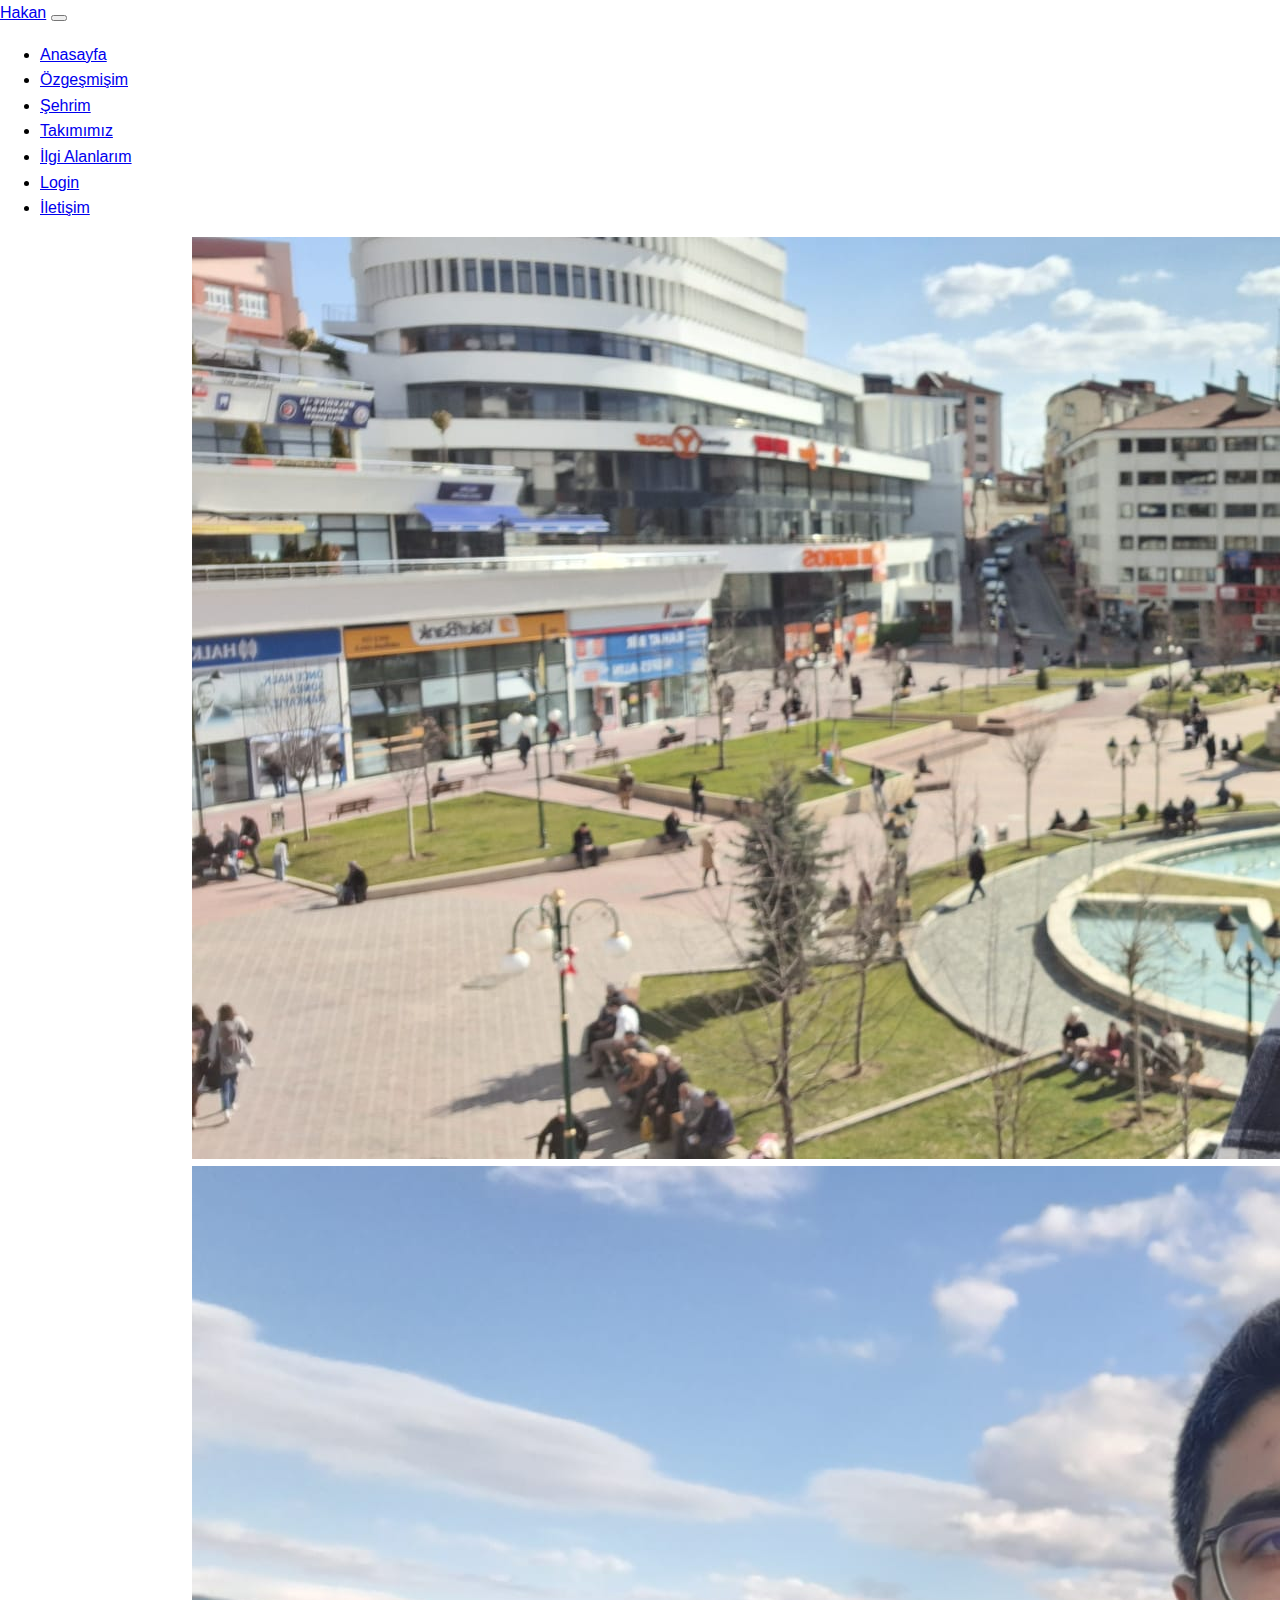
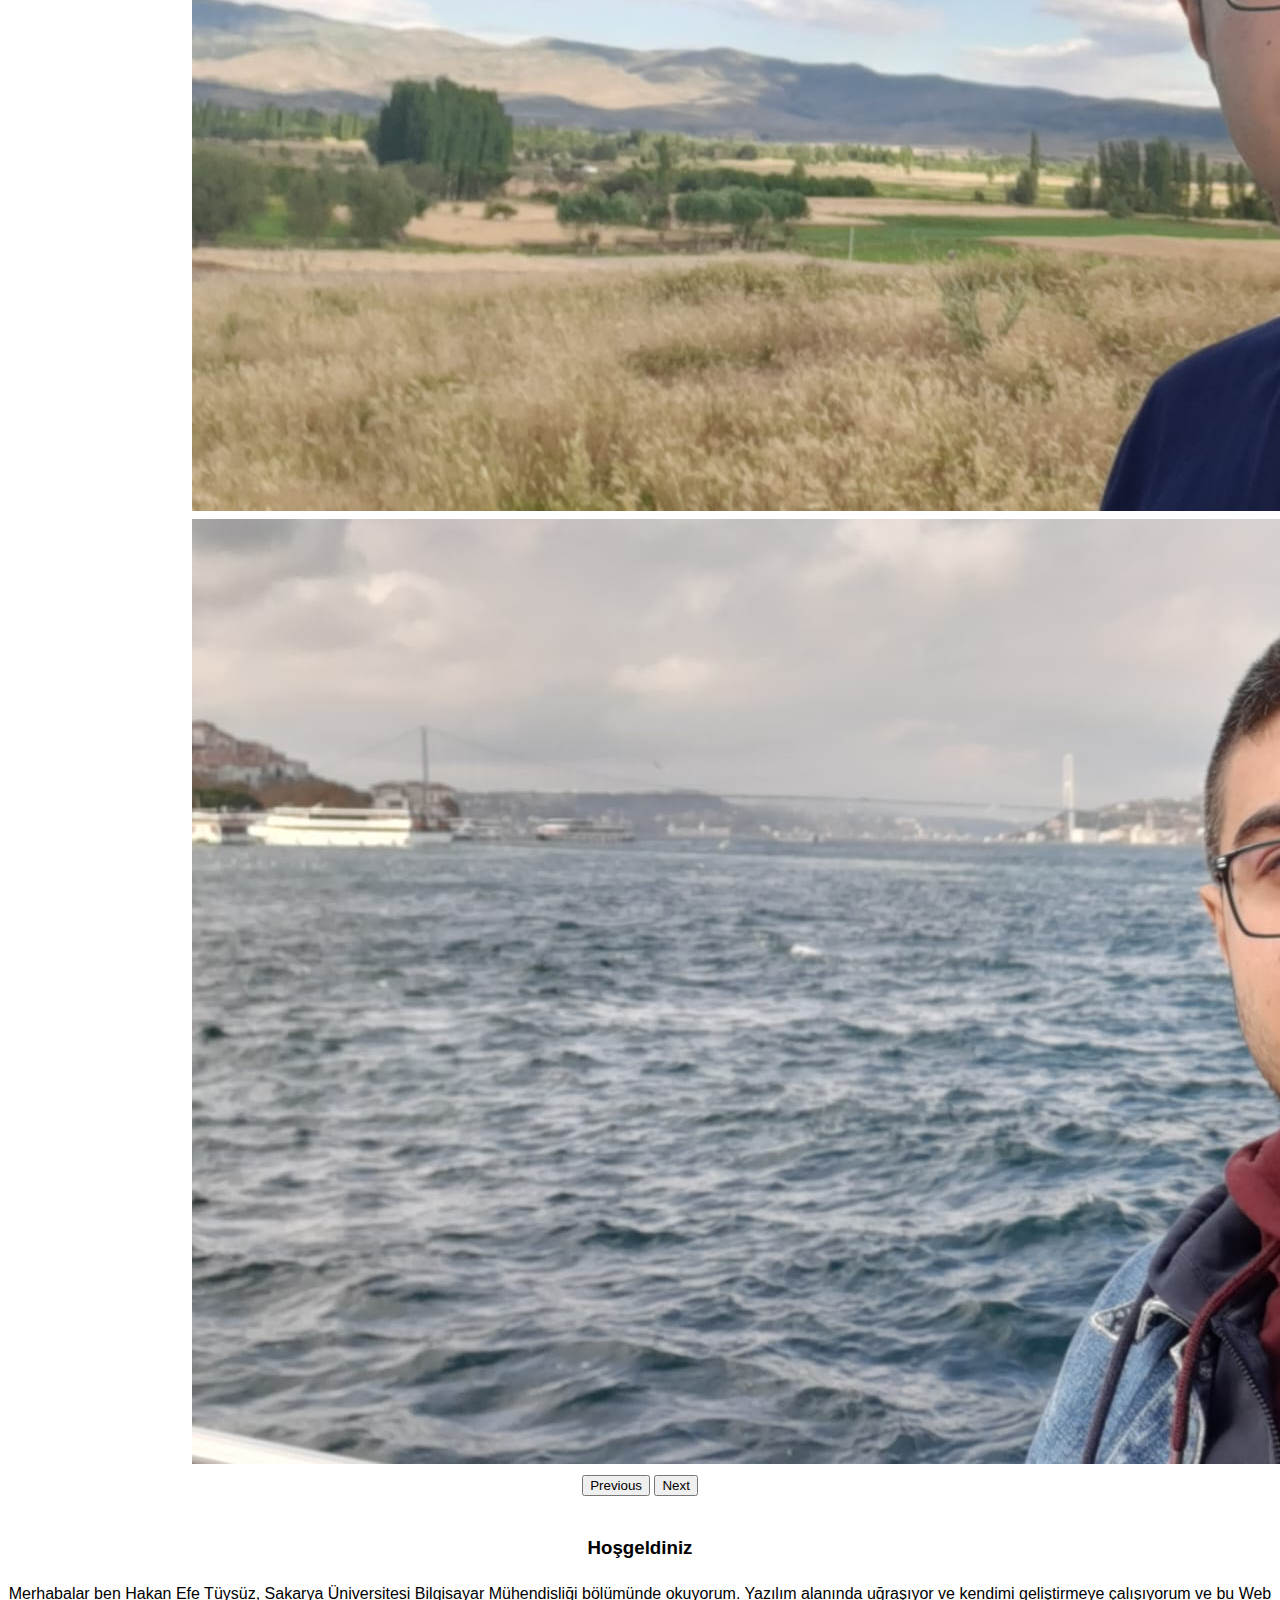
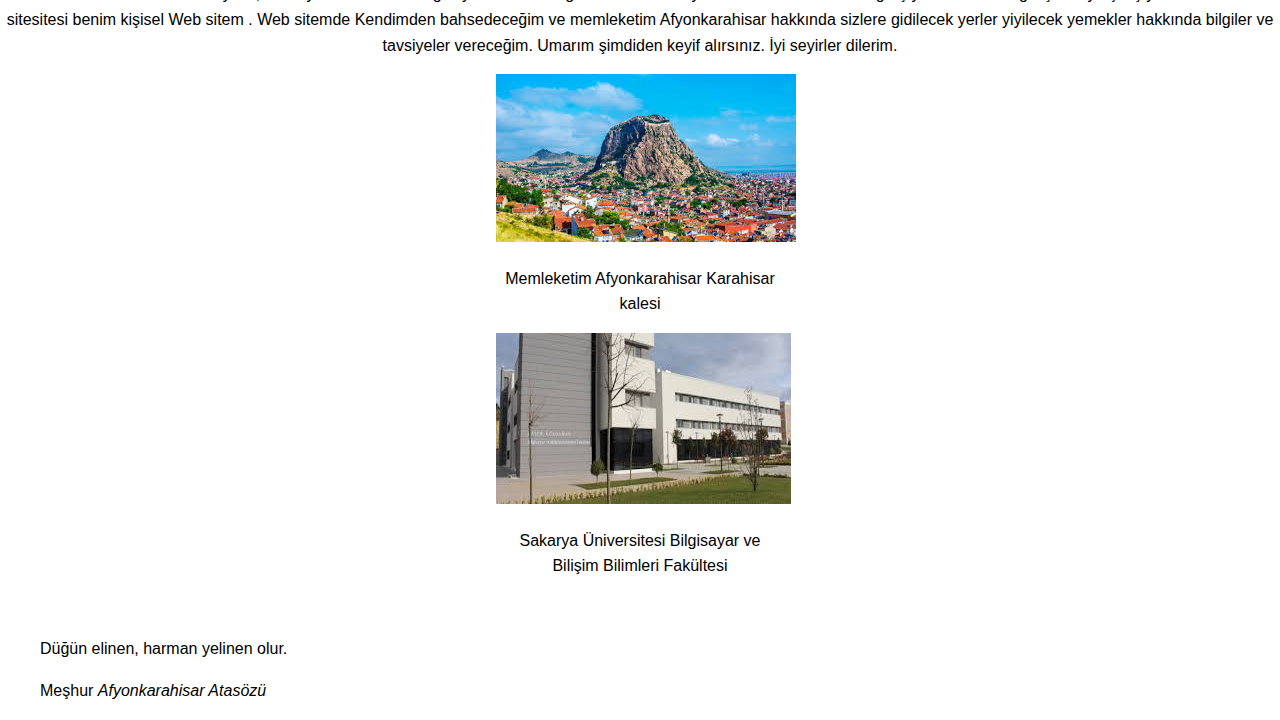
<file: webProje/index.html>
<!DOCTYPE html>
<html lang="en">

<head>
    <meta charset="UTF-8">
    <meta name="viewport" content="width=device-width, initial-scale=1.0">
    <title>Anasayfa</title>
    <link href="https://cdn.jsdelivr.net/npm/bootstrap@5.1.3/dist/css/bootstrap.min.css" rel="stylesheet"
        integrity="sha384-1BmE4kWBq78iYhFldvKuhfTAU6auU8tT94WrHftjDbrCEXSU1oBoqyl2QvZ6jIW3" crossorigin="anonymous">
    <style>
        body {
            font-family: Arial, sans-serif;
            line-height: 1.6;
            margin: 0;
            padding: 0;
        }
    </style>

</head>

<body>
    <nav class="navbar navbar-expand-lg navbar-dark bg-dark">
        <div class="container">
            <a class="navbar-brand" href="index.html">Hakan</a>
            <button class="navbar-toggler" type="button" data-bs-toggle="collapse"
                data-bs-target="#navbarSupportedContent" aria-controls="navbarSupportedContent" aria-expanded="false"
                aria-label="Toggle navigation">
                <span class="navbar-toggler-icon"></span>
            </button>
            <div class="collapse navbar-collapse" id="navbarSupportedContent">
                <ul class="navbar-nav me-auto mb-2 mb-lg-0">
                    <li class="nav-item">
                        <a class="nav-link" aria-current="page" href="index.html">Anasayfa</a>
                    </li>
                    <li class="nav-item">
                        <a class="nav-link" aria-current="page" href="ozgecmis.html">Özgeşmişim</a>
                    </li>
                    <li class="nav-item">
                        <a class="nav-link" aria-current="page" href="sehrimiz.html">Şehrim</a>
                    </li>
                    <li class="nav-item">
                        <a class="nav-link" aria-current="page" href="takimimiz.html">Takımımız</a>
                    </li>

                    <li class="nav-item">
                        <a class="nav-link " aria-current="page" href="ilgiAlanlarim.html">İlgi Alanlarım</a>
                    </li>
                    <li class="nav-item">
                        <a class="nav-link" aria-current="page" href="login.html">Login</a>
                    </li>
                    <li class="nav-item">
                        <a class="nav-link" aria-current="page" href="iletisim.html">İletişim</a>
                    </li>
                </ul>
            </div>
        </div>
    </nav>

    <center>
        <div id="carouselExampleControls" class="carousel slide" data-bs-ride="carousel slide"
            style="height: 30%; width: 70%; margin-top: 5px;">
            <div class="carousel-inner">
                <div class="carousel-item active">
                    <img src="resimler/WhatsApp Görsel 2024-05-08 saat 19.33.29_56c7a316.jpg" class="d-block w-100"
                        alt="...">
                </div>
                <div class="carousel-item">
                    <img src="resimler/WhatsApp Görsel 2024-05-08 saat 19.34.30_fc50205f.jpg" class="d-block w-100"
                        alt="...">
                </div>
                <div class="carousel-item">
                    <img src="resimler/WhatsApp Görsel 2024-05-08 saat 19.35.35_33bf0b77.jpg" class="d-block w-100"
                        alt="...">
                </div>
            </div>
            <button class="carousel-control-prev" type="button" data-bs-target="#carouselExampleControls"
                data-bs-slide="prev">
                <span class="carousel-control-prev-icon" aria-hidden="true"></span>
                <span class="visually-hidden">Previous</span>
            </button>
            <button class="carousel-control-next" type="button" data-bs-target="#carouselExampleControls"
                data-bs-slide="next">
                <span class="carousel-control-next-icon" aria-hidden="true"></span>
                <span class="visually-hidden">Next</span>
            </button>
        </div>


        <br>

        <div class="container">
            <h3 style="margin-top: 10px;">Hoşgeldiniz</h3>
            <p>Merhabalar ben Hakan Efe Tüysüz, Sakarya Üniversitesi Bilgisayar Mühendisliği bölümünde okuyorum. Yazılım
                alanında uğraşıyor ve kendimi geliştirmeye çalışıyorum ve bu Web
                sitesitesi benim kişisel Web sitem . Web sitemde Kendimden bahsedeceğim ve memleketim Afyonkarahisar
                hakkında sizlere gidilecek yerler yiyilecek yemekler hakkında bilgiler ve tavsiyeler vereceğim. Umarım
                şimdiden keyif alırsınız. İyi seyirler dilerim. </p>

            <div class="row">
                <div class="col-md-6">
                    <div class="card" style="width: 18rem;">
                        <img src="resimler/Afyonkarahisarkalesi.jpg" class="card-img-top" alt="...">
                        <div class="card-body">
                            <p class="card-text">Memleketim Afyonkarahisar Karahisar kalesi </p>
                        </div>
                    </div>
                </div>
                <div class="col-md-6">
                    <div class="card" style="width: 18rem;">
                        <img src="resimler/Fakültem.jpg" class="card-img-top" alt="...">
                        <div class="card-body">
                            <p class="card-text">Sakarya Üniversitesi Bilgisayar ve Bilişim Bilimleri
                                Fakültesi</p>
                        </div>
                    </div>
                </div>
            </div>
        </div>

    </center>
    <br>

    <div class="card">

        <div class="card-body">
            <blockquote class="blockquote mb-0">
                <p>Düğün elinen, harman yelinen olur.</p>
                <footer class="blockquote-footer">Meşhur <cite title="Source Title">Afyonkarahisar Atasözü</cite>
                </footer>
            </blockquote>
        </div>
    </div>









    <script src="https://cdn.jsdelivr.net/npm/@popperjs/core@2.10.2/dist/umd/popper.min.js"
        integrity="sha384-7+zCNj/IqJ95wo16oMtfsKbZ9ccEh31eOz1HGyDuCQ6wgnyJNSYdrPa03rtR1zdB"
        crossorigin="anonymous"></script>
    <script src="https://cdn.jsdelivr.net/npm/bootstrap@5.1.3/dist/js/bootstrap.min.js"
        integrity="sha384-QJHtvGhmr9XOIpI6YVutG+2QOK9T+ZnN4kzFN1RtK3zEFEIsxhlmWl5/YESvpZ13"
        crossorigin="anonymous"></script>
</body>

</html>
</file>
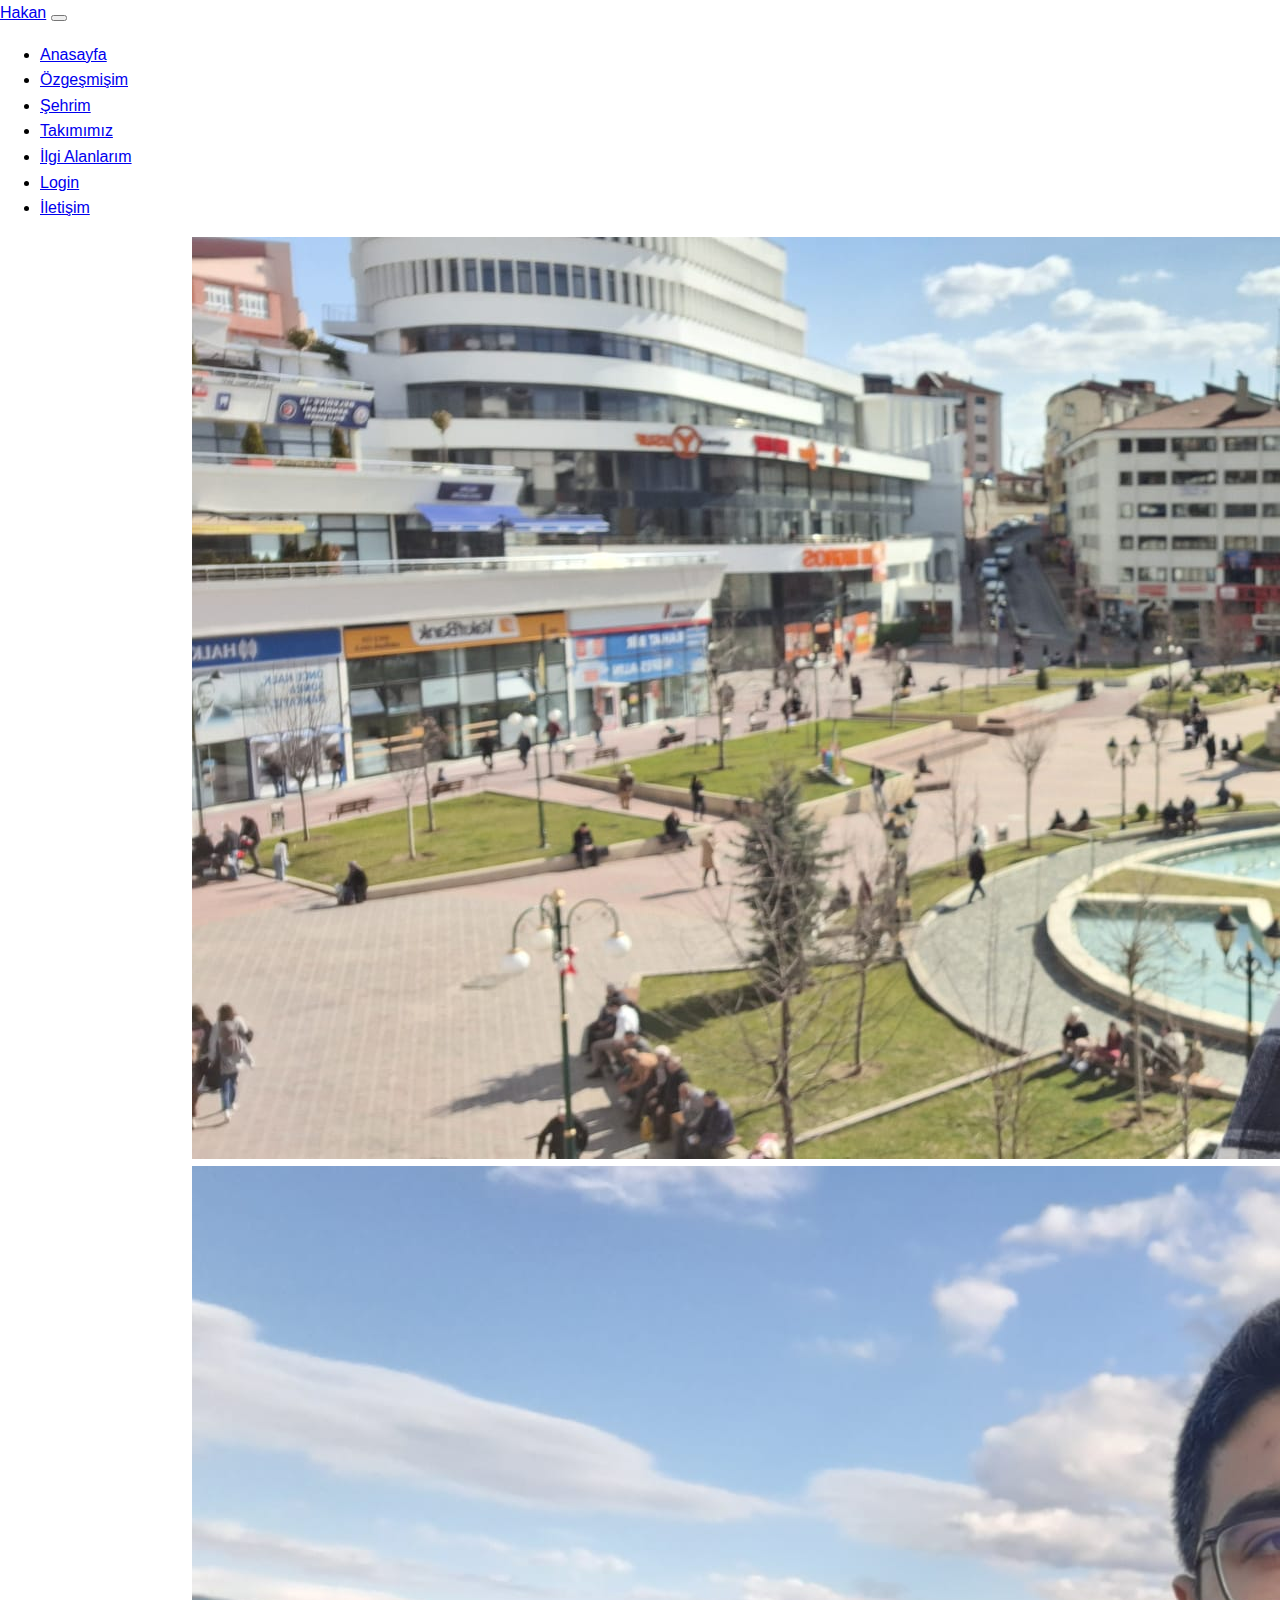
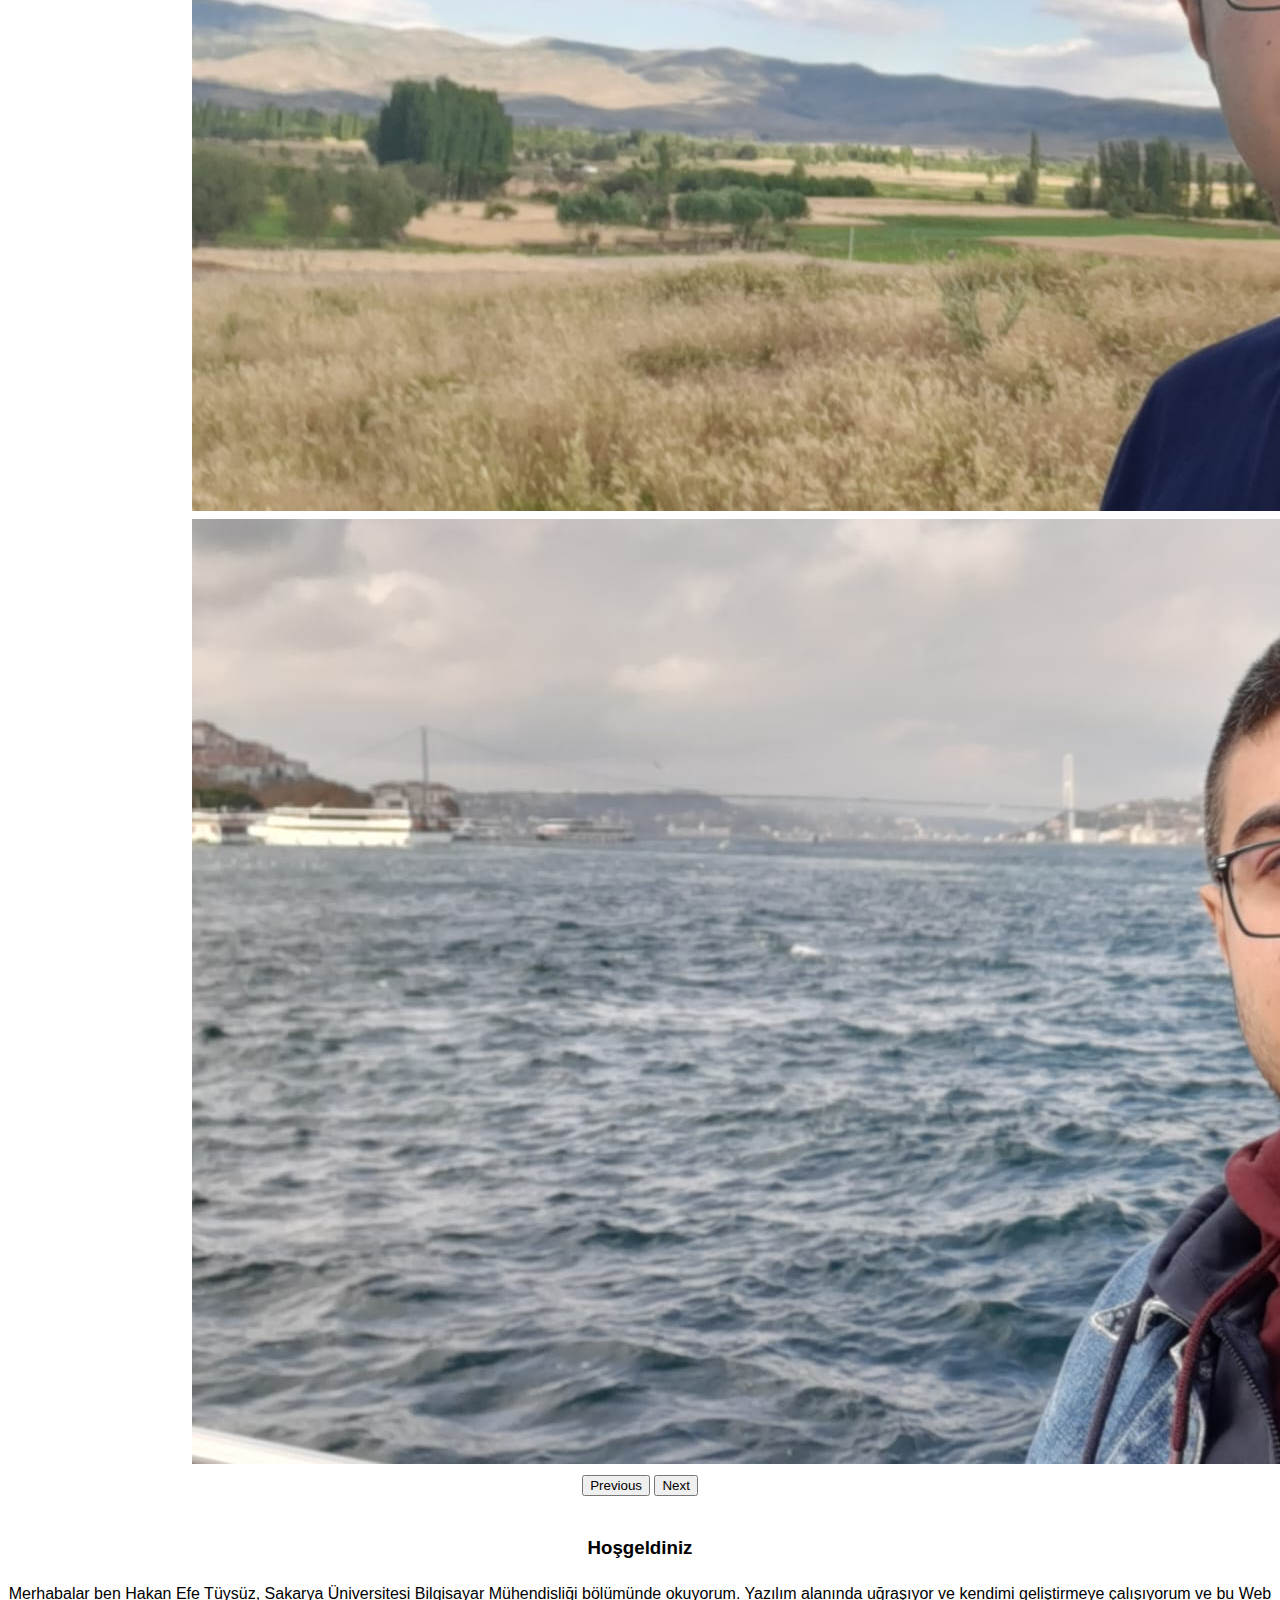
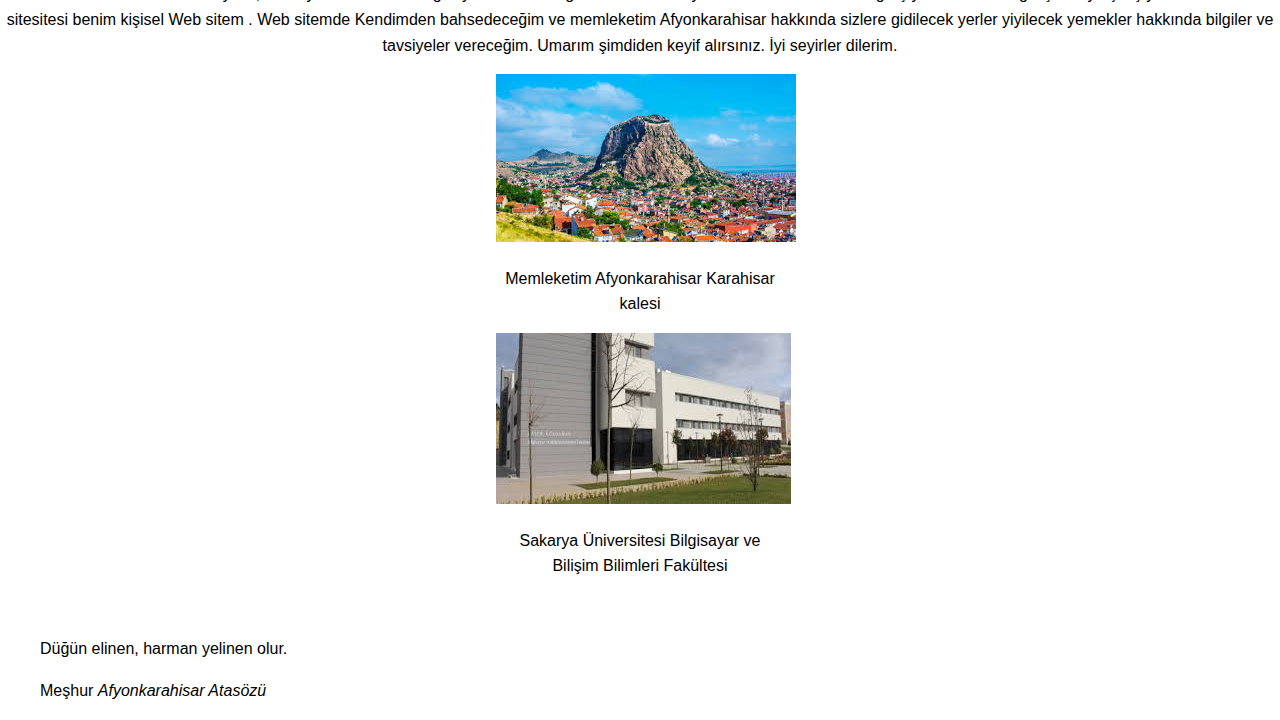
<file: webProje/main.html>
<!DOCTYPE html>
<html lang="en">

<head>
    <meta charset="UTF-8">
    <meta name="viewport" content="width=device-width, initial-scale=1.0">
    <title>Anasayfa</title>
    <link href="https://cdn.jsdelivr.net/npm/bootstrap@5.1.3/dist/css/bootstrap.min.css" rel="stylesheet"
        integrity="sha384-1BmE4kWBq78iYhFldvKuhfTAU6auU8tT94WrHftjDbrCEXSU1oBoqyl2QvZ6jIW3" crossorigin="anonymous">
    <style>
        body {
            font-family: Arial, sans-serif;
            line-height: 1.6;
            margin: 0;
            padding: 0;
        }
    </style>

</head>

<body>
    <nav class="navbar navbar-expand-lg navbar-dark bg-dark">
        <div class="container">
            <a class="navbar-brand" href="main.html">Hakan</a>
            <button class="navbar-toggler" type="button" data-bs-toggle="collapse"
                data-bs-target="#navbarSupportedContent" aria-controls="navbarSupportedContent" aria-expanded="false"
                aria-label="Toggle navigation">
                <span class="navbar-toggler-icon"></span>
            </button>
            <div class="collapse navbar-collapse" id="navbarSupportedContent">
                <ul class="navbar-nav me-auto mb-2 mb-lg-0">
                    <li class="nav-item">
                        <a class="nav-link" aria-current="page" href="main.html">Anasayfa</a>
                    </li>
                    <li class="nav-item">
                        <a class="nav-link" aria-current="page" href="ozgecmis.html">Özgeşmişim</a>
                    </li>
                    <li class="nav-item">
                        <a class="nav-link" aria-current="page" href="sehrimiz.html">Şehrim</a>
                    </li>
                    <li class="nav-item">
                        <a class="nav-link" aria-current="page" href="takimimiz.html">Takımımız</a>
                    </li>

                    <li class="nav-item">
                        <a class="nav-link " aria-current="page" href="ilgiAlanlarim.html">İlgi Alanlarım</a>
                    </li>
                    <li class="nav-item">
                        <a class="nav-link" aria-current="page" href="login.html">Login</a>
                    </li>
                    <li class="nav-item">
                        <a class="nav-link" aria-current="page" href="iletisim.html">İletişim</a>
                    </li>
                </ul>
            </div>
        </div>
    </nav>

    <center>
        <div id="carouselExampleControls" class="carousel slide" data-bs-ride="carousel slide"
            style="height: 30%; width: 70%; margin-top: 5px;">
            <div class="carousel-inner">
                <div class="carousel-item active">
                    <img src="resimler/WhatsApp Görsel 2024-05-08 saat 19.33.29_56c7a316.jpg" class="d-block w-100"
                        alt="...">
                </div>
                <div class="carousel-item">
                    <img src="resimler/WhatsApp Görsel 2024-05-08 saat 19.34.30_fc50205f.jpg" class="d-block w-100"
                        alt="...">
                </div>
                <div class="carousel-item">
                    <img src="resimler/WhatsApp Görsel 2024-05-08 saat 19.35.35_33bf0b77.jpg" class="d-block w-100"
                        alt="...">
                </div>
            </div>
            <button class="carousel-control-prev" type="button" data-bs-target="#carouselExampleControls"
                data-bs-slide="prev">
                <span class="carousel-control-prev-icon" aria-hidden="true"></span>
                <span class="visually-hidden">Previous</span>
            </button>
            <button class="carousel-control-next" type="button" data-bs-target="#carouselExampleControls"
                data-bs-slide="next">
                <span class="carousel-control-next-icon" aria-hidden="true"></span>
                <span class="visually-hidden">Next</span>
            </button>
        </div>


        <br>

        <div class="container">
            <h3 style="margin-top: 10px;">Hoşgeldiniz</h3>
            <p>Merhabalar ben Hakan Efe Tüysüz, Sakarya Üniversitesi Bilgisayar Mühendisliği bölümünde okuyorum. Yazılım
                alanında uğraşıyor ve kendimi geliştirmeye çalışıyorum ve bu Web
                sitesitesi benim kişisel Web sitem . Web sitemde Kendimden bahsedeceğim ve memleketim Afyonkarahisar
                hakkında sizlere gidilecek yerler yiyilecek yemekler hakkında bilgiler ve tavsiyeler vereceğim. Umarım
                şimdiden keyif alırsınız. İyi seyirler dilerim. </p>

            <div class="row">
                <div class="col-md-6">
                    <div class="card" style="width: 18rem;">
                        <img src="resimler/Afyonkarahisarkalesi.jpg" class="card-img-top" alt="...">
                        <div class="card-body">
                            <p class="card-text">Memleketim Afyonkarahisar Karahisar kalesi </p>
                        </div>
                    </div>
                </div>
                <div class="col-md-6">
                    <div class="card" style="width: 18rem;">
                        <img src="resimler/Fakültem.jpg" class="card-img-top" alt="...">
                        <div class="card-body">
                            <p class="card-text">Sakarya Üniversitesi Bilgisayar ve Bilişim Bilimleri
                                Fakültesi</p>
                        </div>
                    </div>
                </div>
            </div>
        </div>

    </center>
    <br>

    <div class="card">

        <div class="card-body">
            <blockquote class="blockquote mb-0">
                <p>Düğün elinen, harman yelinen olur.</p>
                <footer class="blockquote-footer">Meşhur <cite title="Source Title">Afyonkarahisar Atasözü</cite>
                </footer>
            </blockquote>
        </div>
    </div>









    <script src="https://cdn.jsdelivr.net/npm/@popperjs/core@2.10.2/dist/umd/popper.min.js"
        integrity="sha384-7+zCNj/IqJ95wo16oMtfsKbZ9ccEh31eOz1HGyDuCQ6wgnyJNSYdrPa03rtR1zdB"
        crossorigin="anonymous"></script>
    <script src="https://cdn.jsdelivr.net/npm/bootstrap@5.1.3/dist/js/bootstrap.min.js"
        integrity="sha384-QJHtvGhmr9XOIpI6YVutG+2QOK9T+ZnN4kzFN1RtK3zEFEIsxhlmWl5/YESvpZ13"
        crossorigin="anonymous"></script>
</body>

</html>
</file>
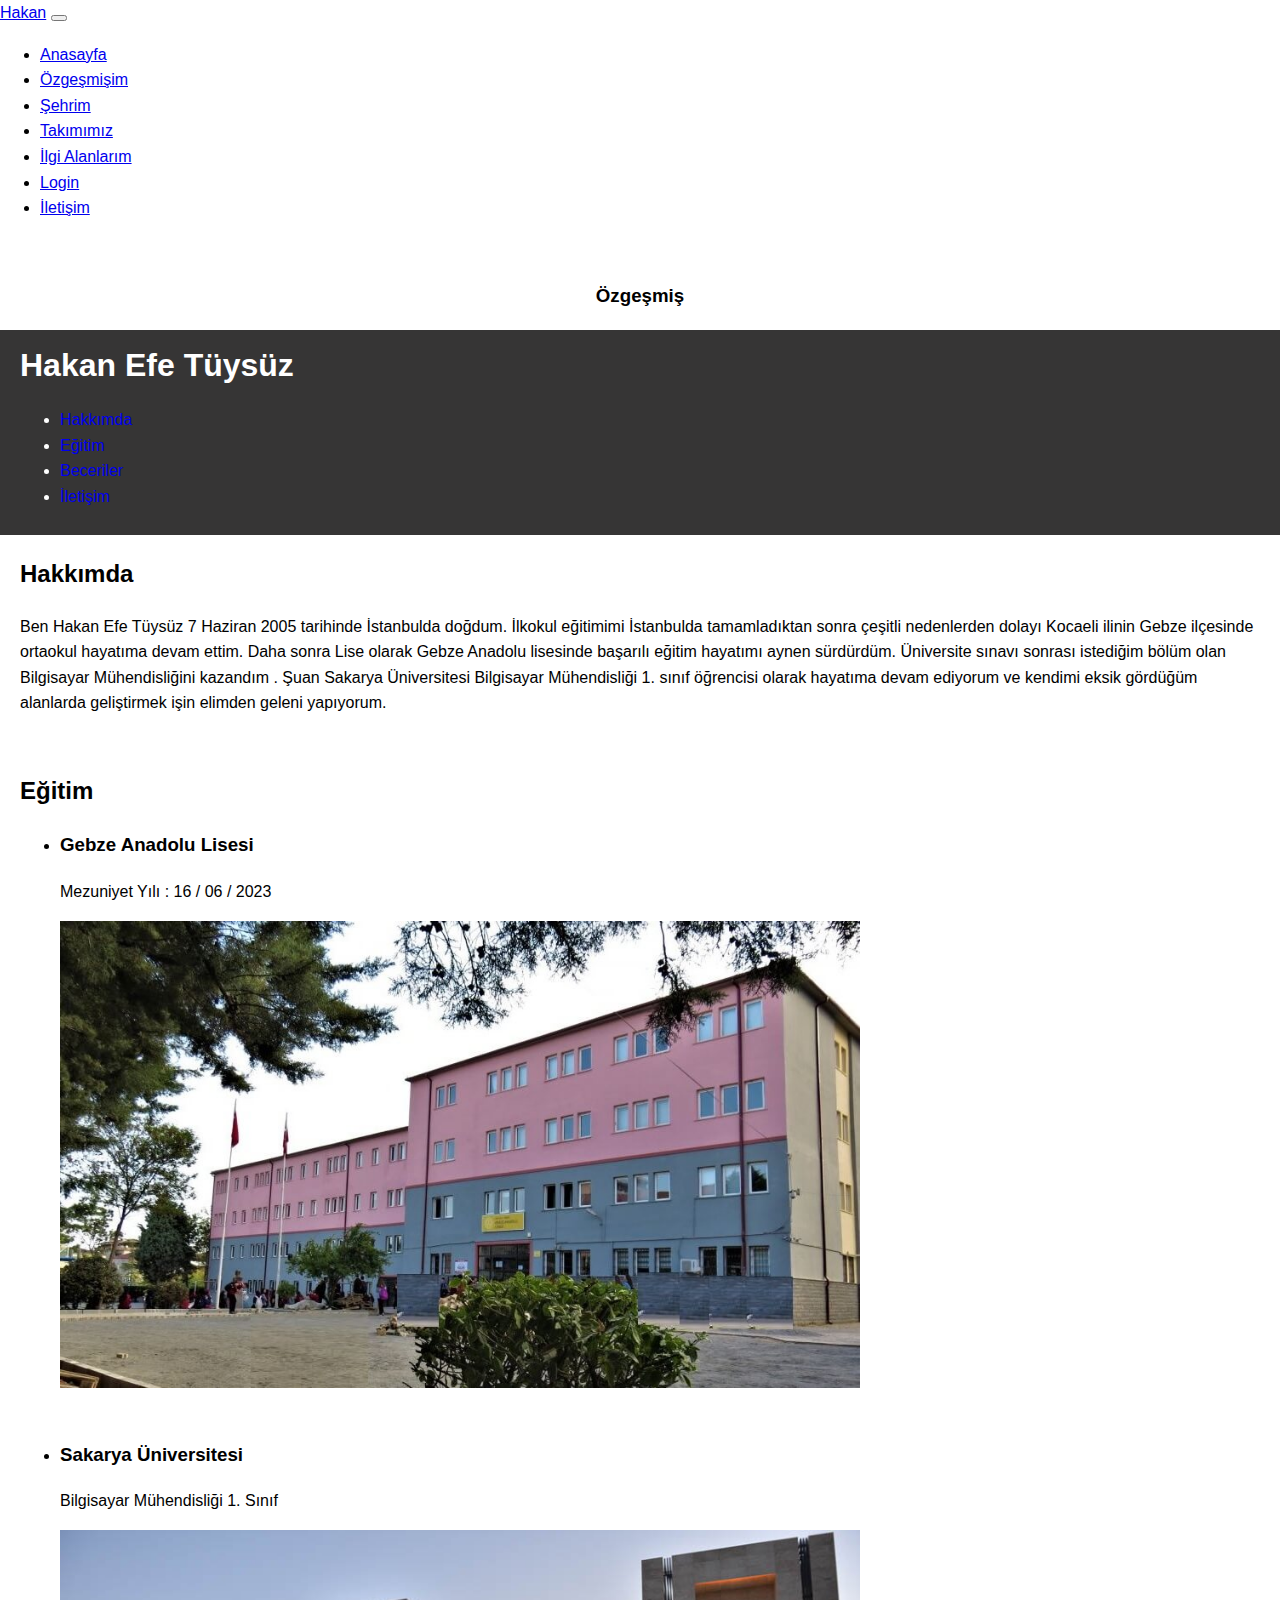
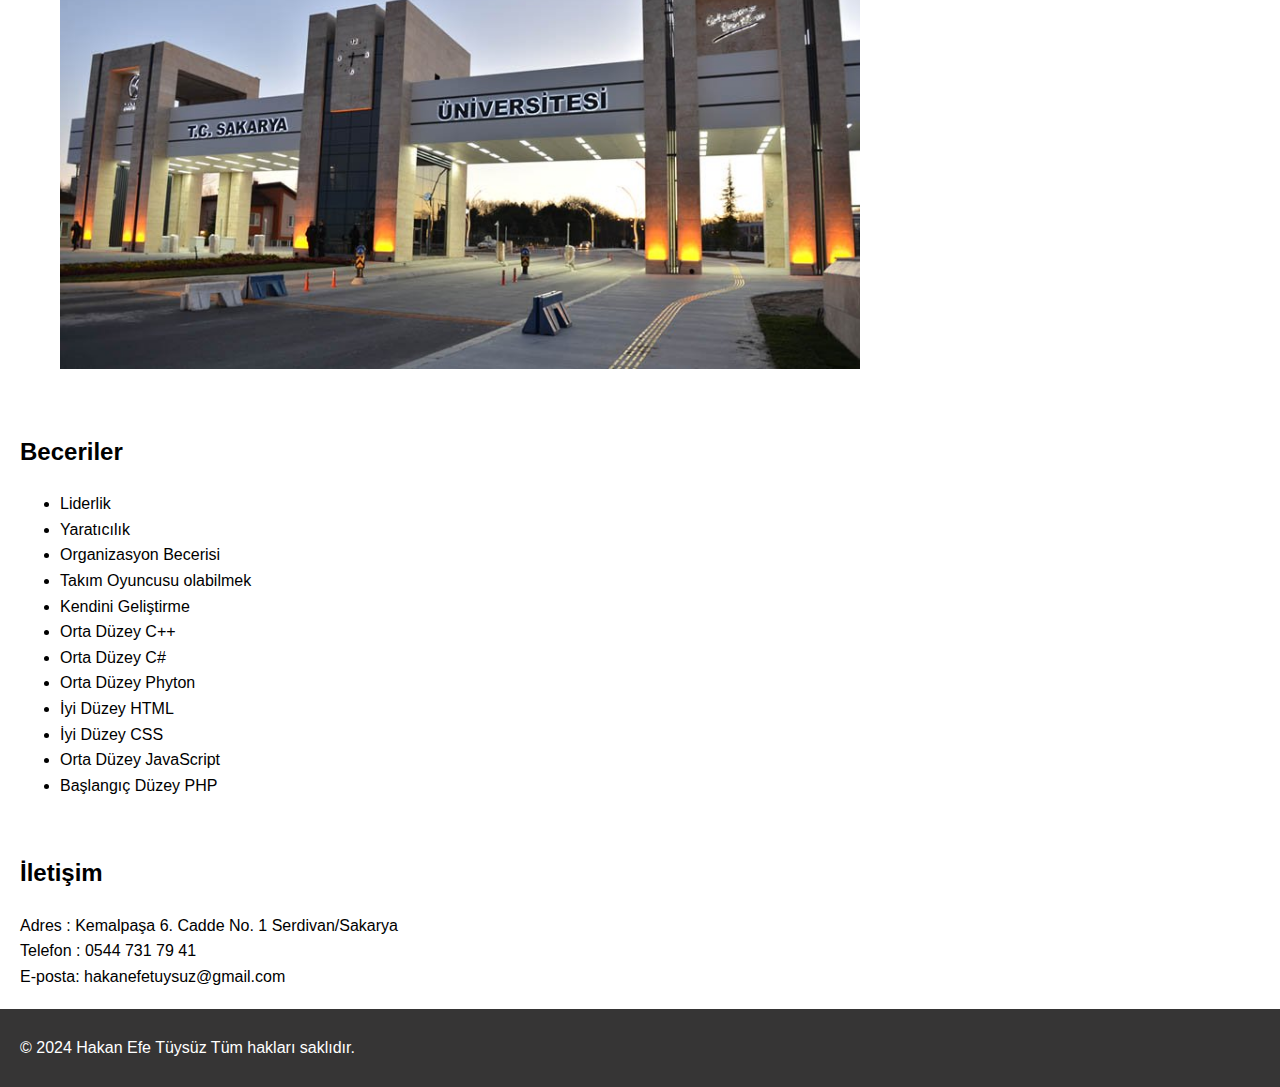
<file: webProje/ozgecmis.html>
<!DOCTYPE html>
<html lang="en">

<head>
    <meta charset="UTF-8">
    <meta name="viewport" content="width=device-width, initial-scale=1.0">
    <title>Özgeşmişim</title>
    <link href="https://cdn.jsdelivr.net/npm/bootstrap@5.1.3/dist/css/bootstrap.min.css" rel="stylesheet"
        integrity="sha384-1BmE4kWBq78iYhFldvKuhfTAU6auU8tT94WrHftjDbrCEXSU1oBoqyl2QvZ6jIW3" crossorigin="anonymous">

    <style>
        body {
            font-family: Arial, sans-serif;
            line-height: 1.6;
            margin: 0;
            padding: 0;
        }

        header,
        footer {
            background-color: #363535;
            color: #fff;
            padding: 10px 20px;
        }

        header h1 {
            margin: 0;
        }

       

        section {
            padding: 20px;
        }

        section h2 {
            margin-top: 0;
        }

        address {
            font-style: normal;
        }

        img {
            max-width: 100%;
            height: auto;
        }
    </style>
</head>

<body>
    <nav class="navbar navbar-expand-lg navbar-dark bg-dark">
        <div class="container">
            <a class="navbar-brand" href="index.html">Hakan</a>
            <button class="navbar-toggler" type="button" data-bs-toggle="collapse"
                data-bs-target="#navbarSupportedContent" aria-controls="navbarSupportedContent" aria-expanded="false"
                aria-label="Toggle navigation">
                <span class="navbar-toggler-icon"></span>
            </button>
            <div class="collapse navbar-collapse" id="navbarSupportedContent">
                <ul class="navbar-nav me-auto mb-2 mb-lg-0">
                    <li class="nav-item">
                        <a class="nav-link" aria-current="page" href="index.html">Anasayfa</a>
                    </li>
                    <li class="nav-item">
                        <a class="nav-link" aria-current="page" href="ozgecmis.html">Özgeşmişim</a>
                    </li>
                    <li class="nav-item">
                        <a class="nav-link" aria-current="page" href="sehrimiz.html">Şehrim</a>
                    </li>
                    <li class="nav-item">
                        <a class="nav-link" aria-current="page" href="takimimiz.html">Takımımız</a>
                    </li>

                    <li class="nav-item">
                        <a class="nav-link " aria-current="page" href="ilgiAlanlarim.html">İlgi Alanlarım</a>
                    </li>
                    <li class="nav-item">
                        <a class="nav-link" aria-current="page" href="login.html">Login</a>
                    </li>
                    <li class="nav-item">
                        <a class="nav-link" aria-current="page" href="iletisim.html">İletişim</a>
                    </li>
                </ul>
            </div>
        </div>
    </nav>
    <br>
    <div class="container">

        <h3 style="text-align: center;">Özgeşmiş</h3>

        <header>
            <h1>Hakan Efe Tüysüz</h1>
            <nav>
                <ul>
                    <li><a href="#hakkimda" style="text-decoration: none;">Hakkımda</a></li>
                    <li><a href="#egitim" style="text-decoration: none;">Eğitim</a></li>
                    <li><a href="#beceriler" style="text-decoration: none;">Beceriler</a></li>
                    <li><a href="#iletisim" style="text-decoration: none;">İletişim</a></li>
                </ul>
            </nav>
        </header>
        <section id="hakkimda">
            <h2>Hakkımda</h2>
            <p>Ben Hakan Efe Tüysüz 7 Haziran 2005 tarihinde İstanbulda doğdum. İlkokul eğitimimi İstanbulda
                tamamladıktan sonra çeşitli nedenlerden dolayı Kocaeli ilinin Gebze ilçesinde ortaokul hayatıma devam
                ettim. Daha sonra Lise olarak Gebze Anadolu lisesinde başarılı eğitim hayatımı aynen sürdürdüm.
                Üniversite sınavı sonrası istediğim bölüm olan Bilgisayar Mühendisliğini kazandım . Şuan Sakarya
                Üniversitesi Bilgisayar Mühendisliği 1. sınıf öğrencisi olarak hayatıma devam ediyorum ve kendimi eksik
                gördüğüm alanlarda geliştirmek işin elimden geleni yapıyorum.
            </p>
        </section>
        <section id="egitim">
            <h2>Eğitim</h2>
            <ul>
                <li>
                    <h3>Gebze Anadolu Lisesi</h3>
                    <p>Mezuniyet Yılı : 16 / 06 / 2023</p>
                    <img src="resimler/lisem.jpg" style="width: 800px;" alt="Lise Fotoğrafı">
                </li>
                <br>
                <li>
                    <h3>Sakarya Üniversitesi</h3>
                    <p>Bilgisayar Mühendisliği 1. Sınıf</p>
                    <img src="resimler/sakarya universitesi.jpg" style="width: 800px;" alt="Üniversite Fotoğrafı">
                </li>
            </ul>
        </section>
        <section id="beceriler">
            <h2>Beceriler</h2>
            <ul>
                <li>Liderlik</li>
                <li>Yaratıcılık</li>
                <li>Organizasyon Becerisi</li>
                <li>Takım Oyuncusu olabilmek</li>
                <li>Kendini Geliştirme</li>
                <li>Orta Düzey C++</li>
                <li>Orta Düzey C#</li>
                <li>Orta Düzey Phyton</li>
                <li>İyi Düzey HTML</li>
                <li>İyi Düzey CSS</li>
                <li>Orta Düzey JavaScript</li>
                <li>Başlangıç Düzey PHP</li>
            </ul>
        </section>
        <section id="iletisim">
            <h2>İletişim</h2>
            <address>
                Adres : Kemalpaşa 6. Cadde No. 1 Serdivan/Sakarya<br>
                Telefon : 0544 731 79 41<br>
                E-posta: hakanefetuysuz@gmail.com
            </address>
        </section>
        <footer>
            <p>© 2024 Hakan Efe Tüysüz Tüm hakları saklıdır.</p>
        </footer>


    </div>









    <script src="https://cdn.jsdelivr.net/npm/@popperjs/core@2.10.2/dist/umd/popper.min.js"
        integrity="sha384-7+zCNj/IqJ95wo16oMtfsKbZ9ccEh31eOz1HGyDuCQ6wgnyJNSYdrPa03rtR1zdB"
        crossorigin="anonymous"></script>
    <script src="https://cdn.jsdelivr.net/npm/bootstrap@5.1.3/dist/js/bootstrap.min.js"
        integrity="sha384-QJHtvGhmr9XOIpI6YVutG+2QOK9T+ZnN4kzFN1RtK3zEFEIsxhlmWl5/YESvpZ13"
        crossorigin="anonymous"></script>
</body>

</html>
</file>
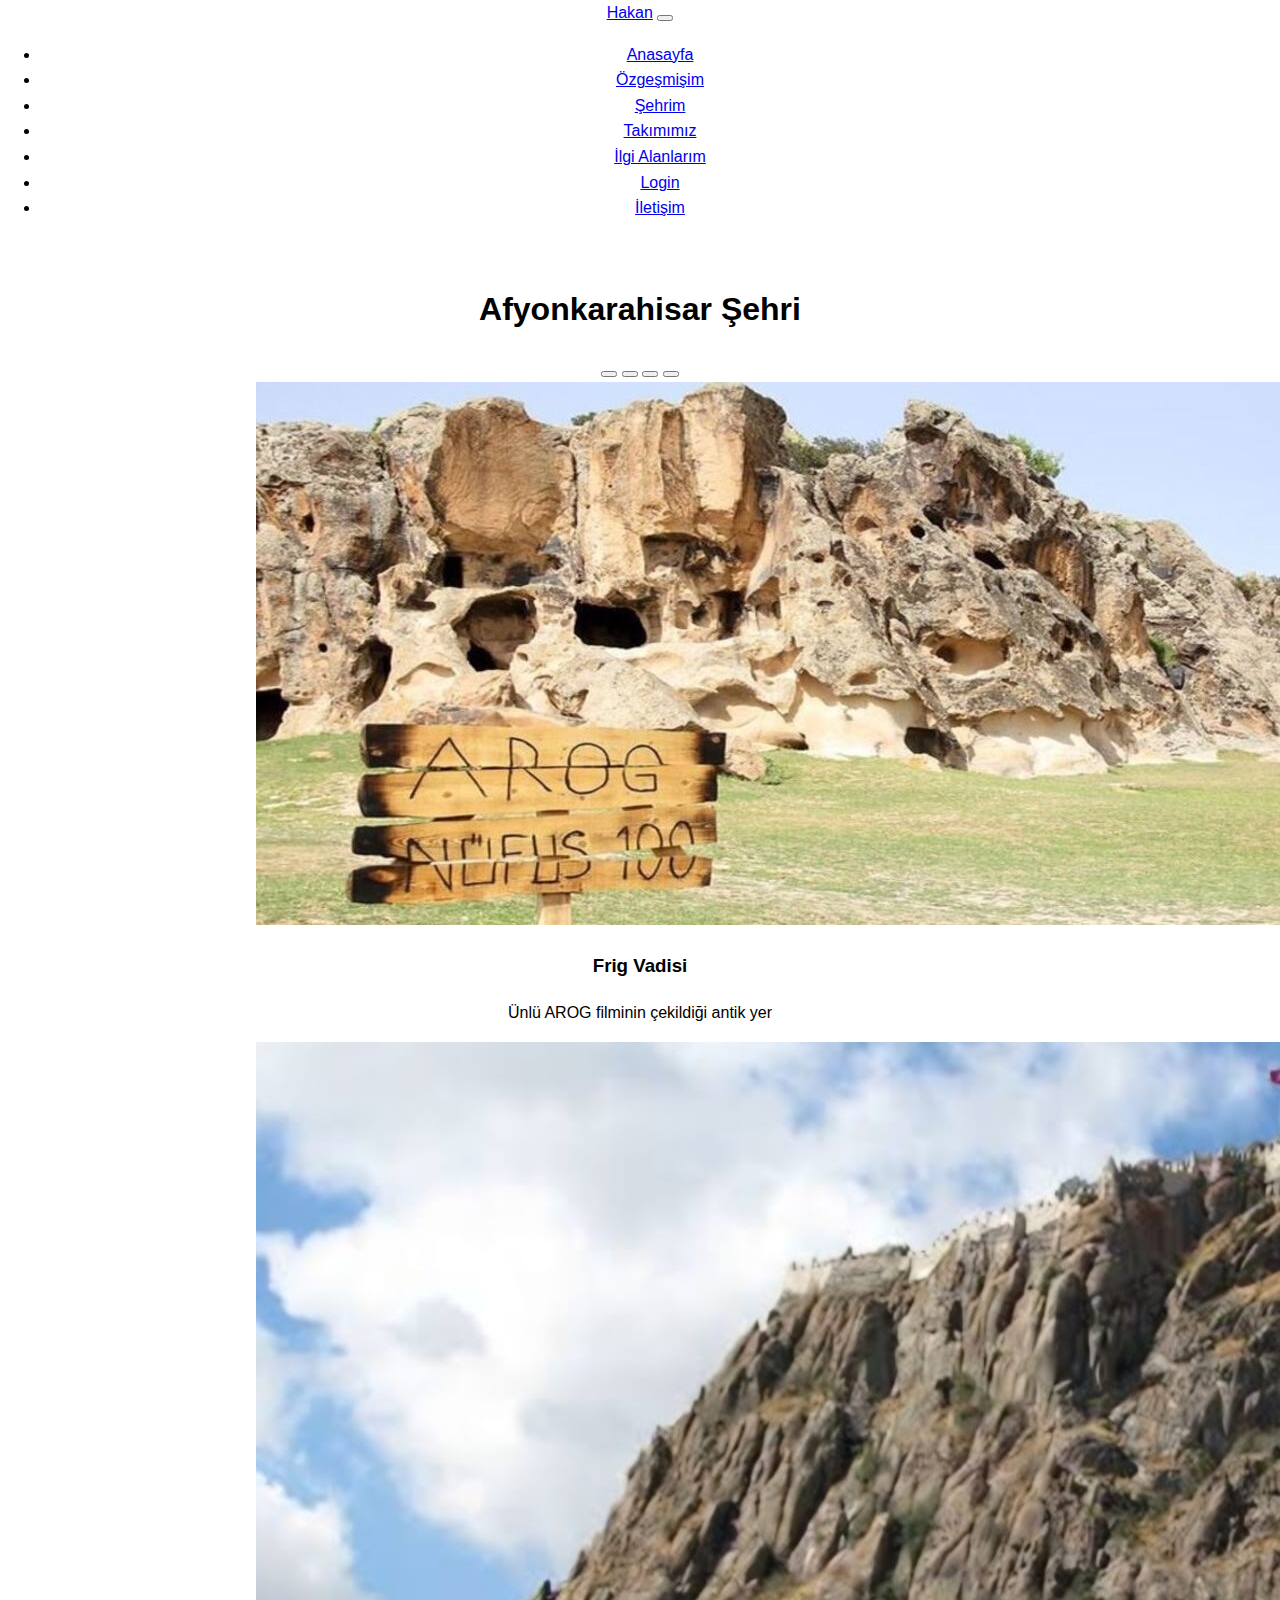
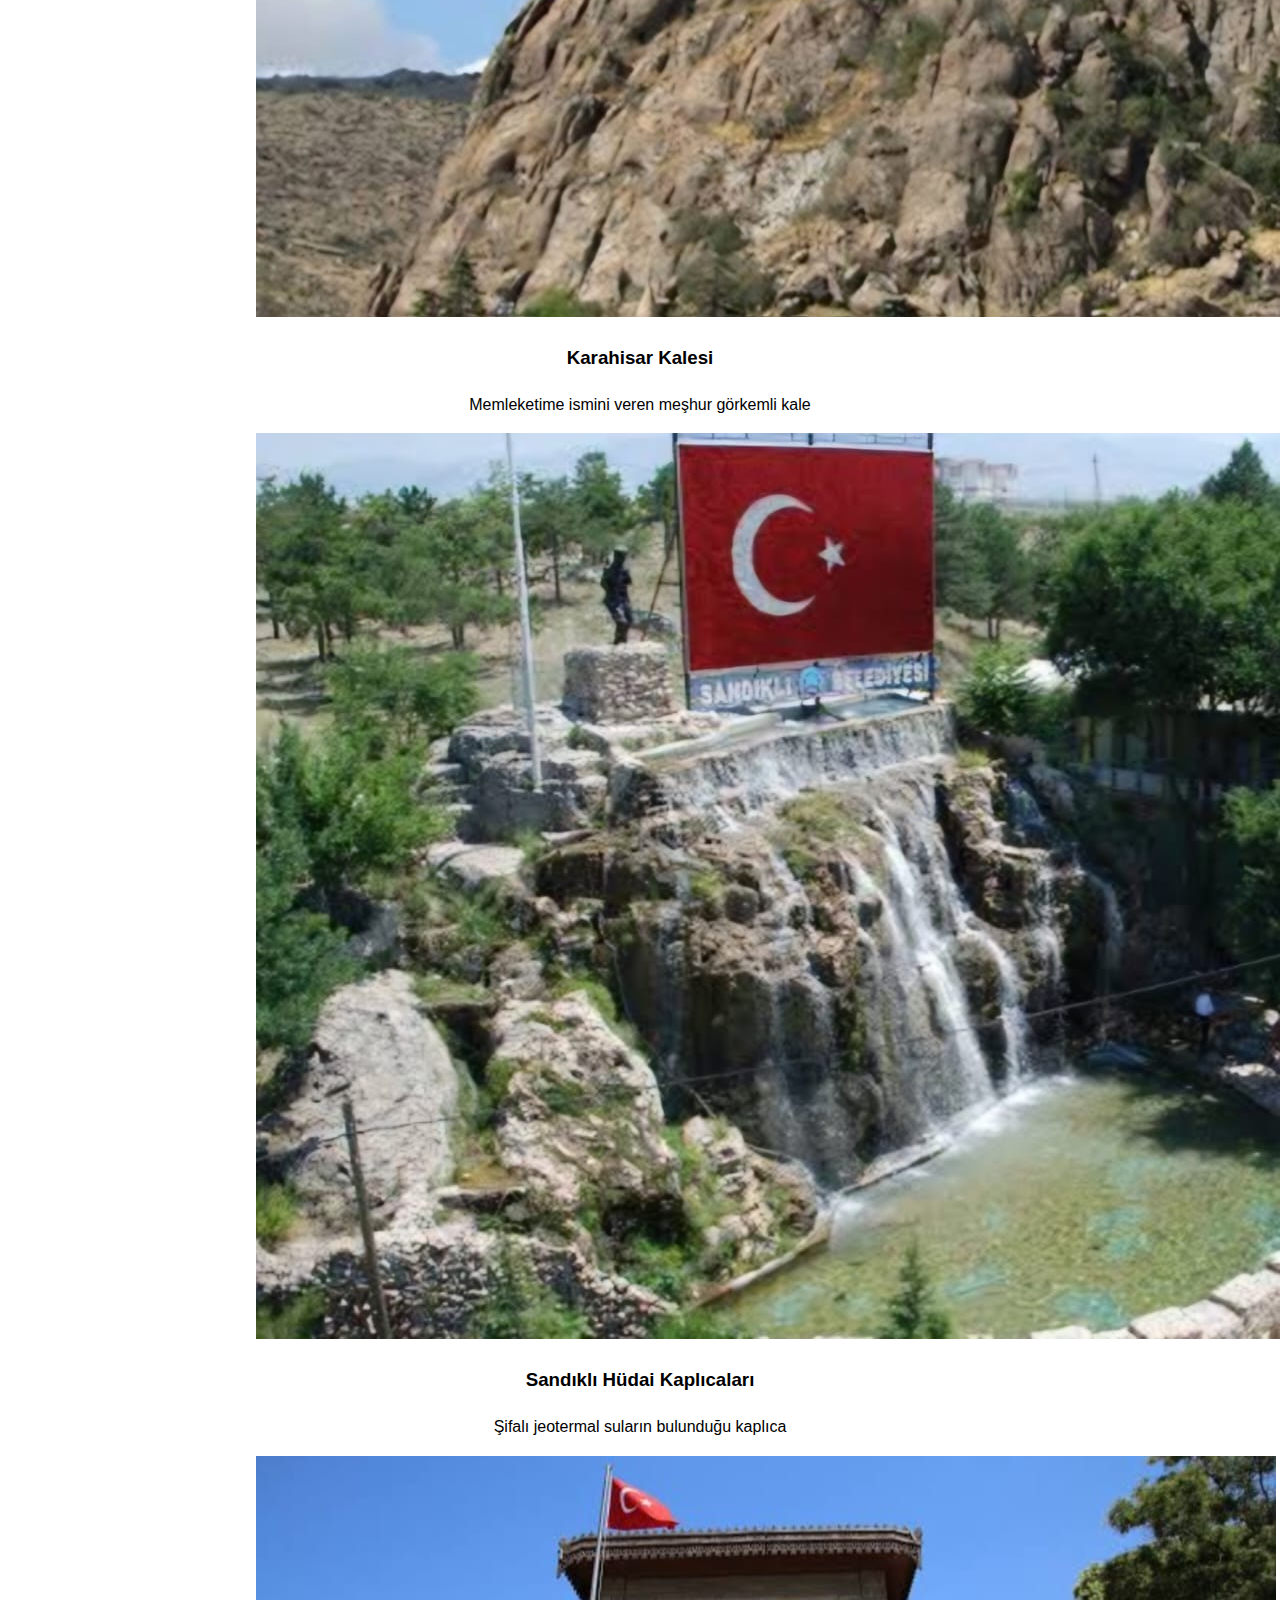
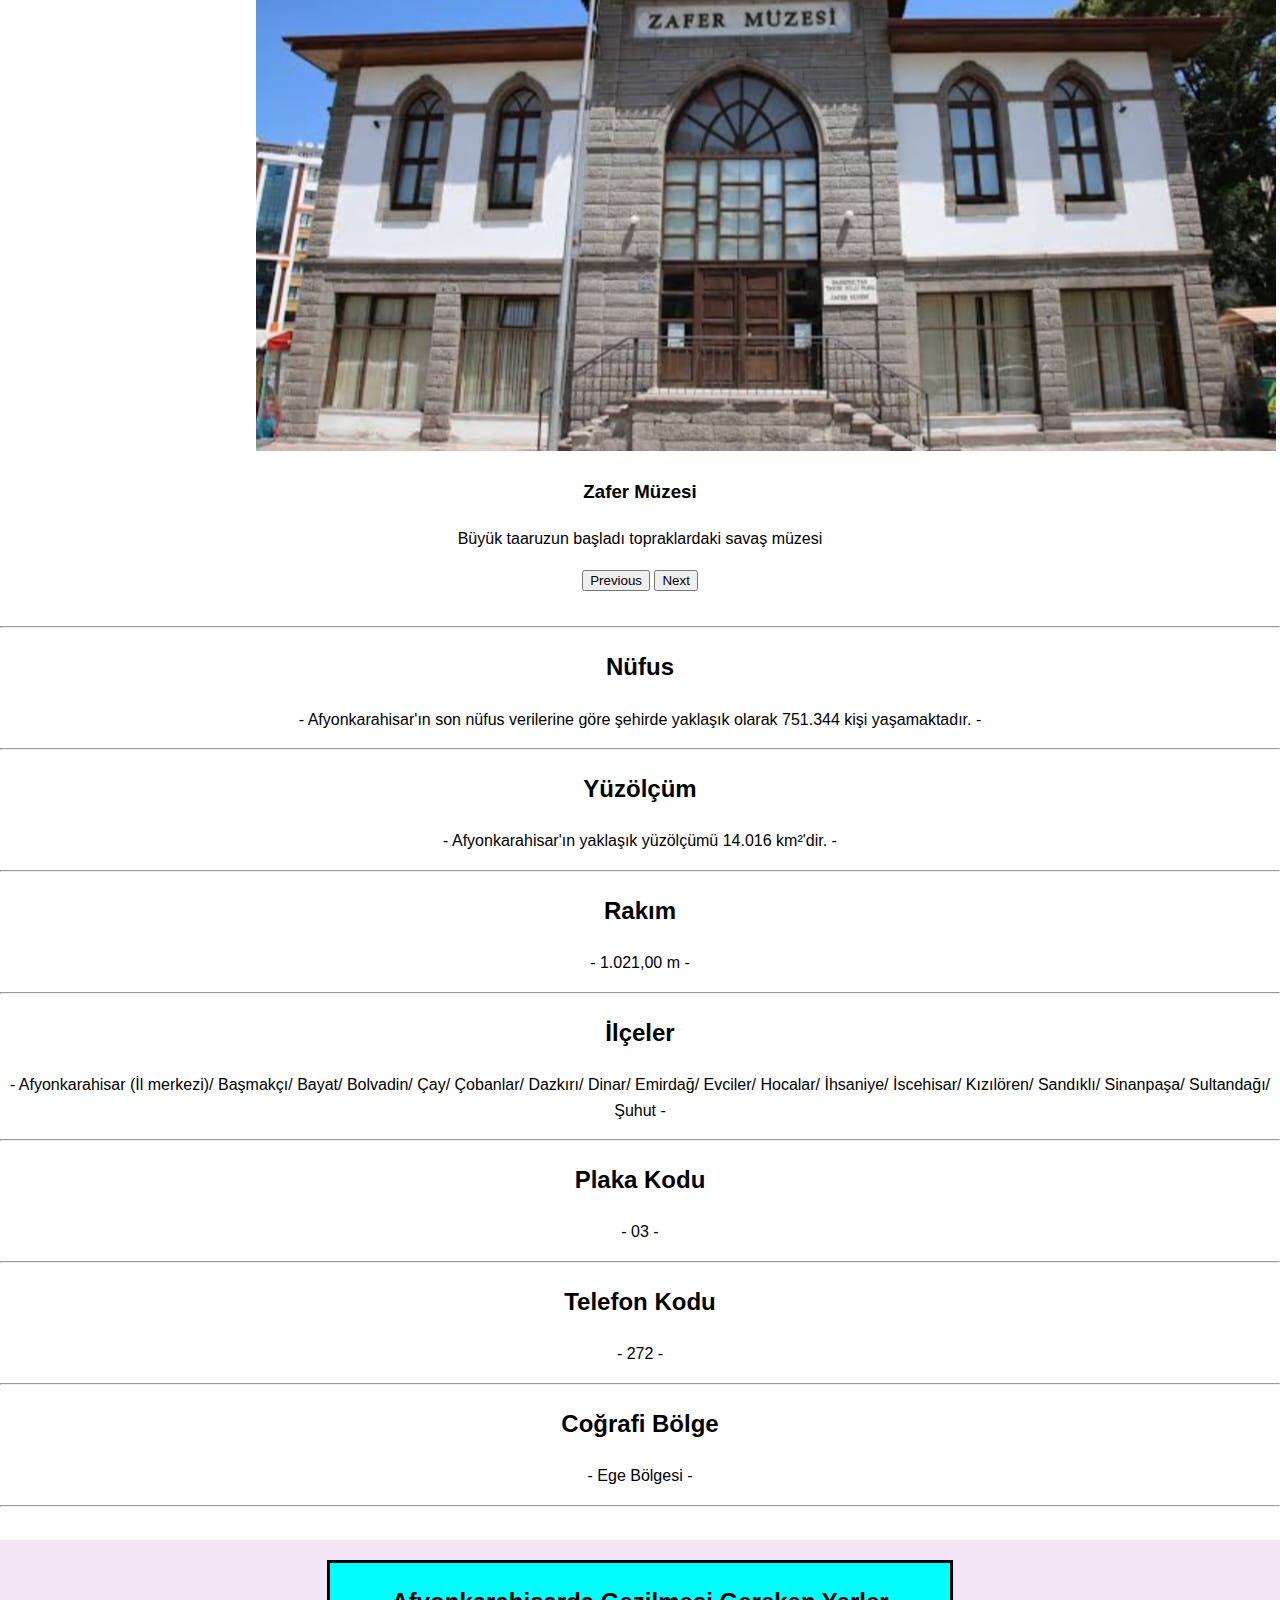
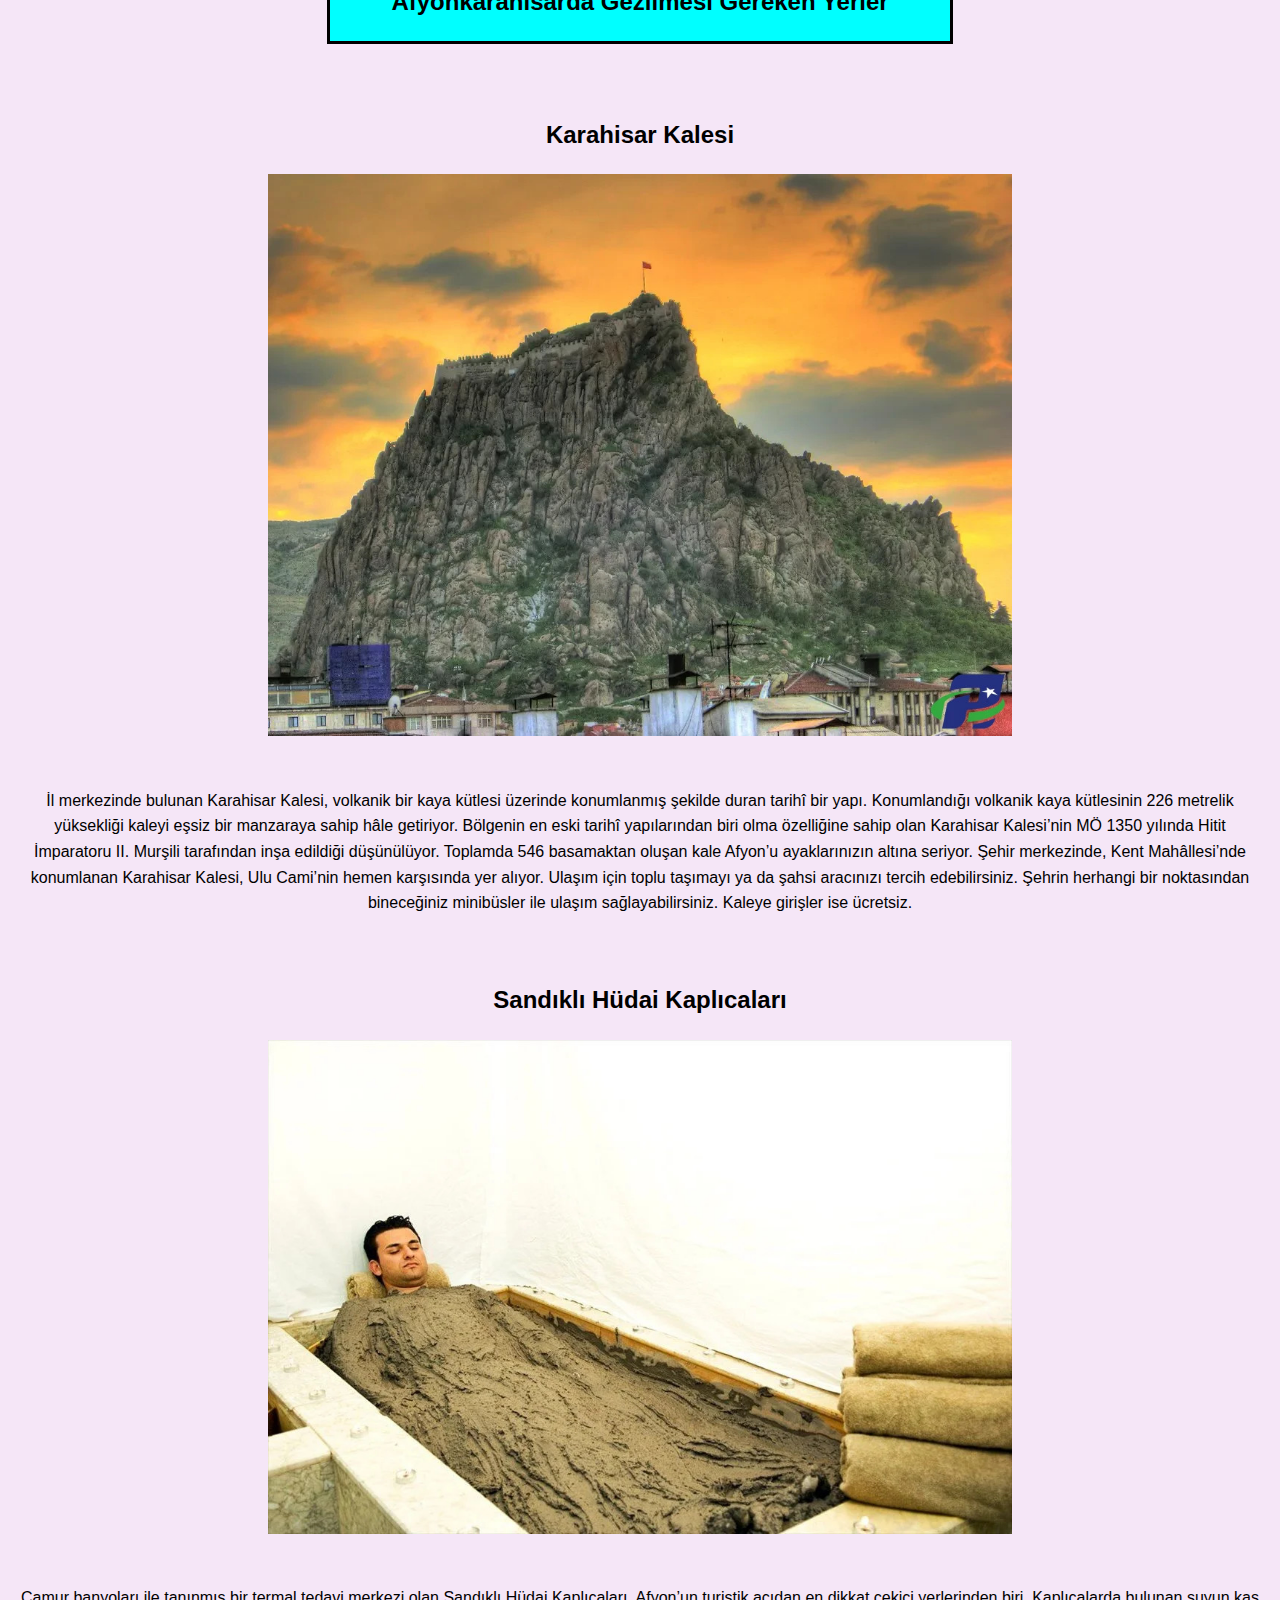
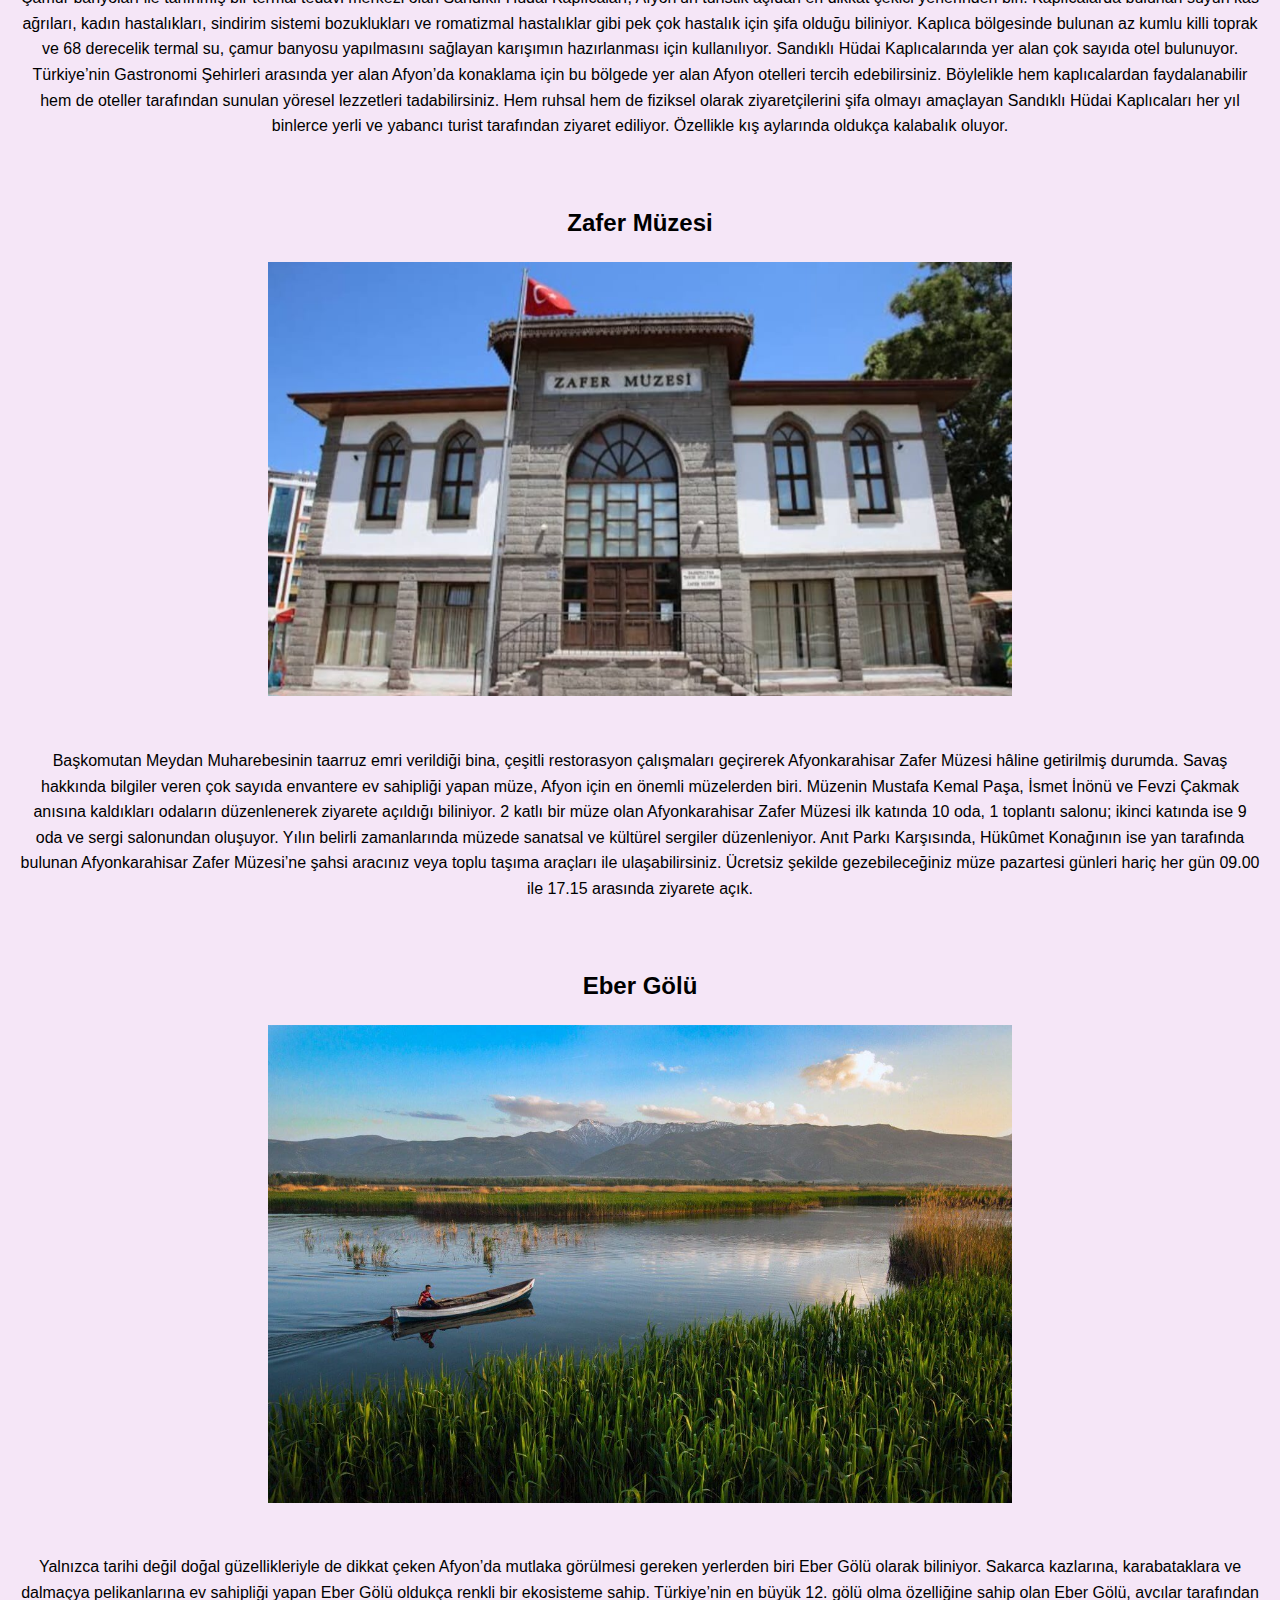
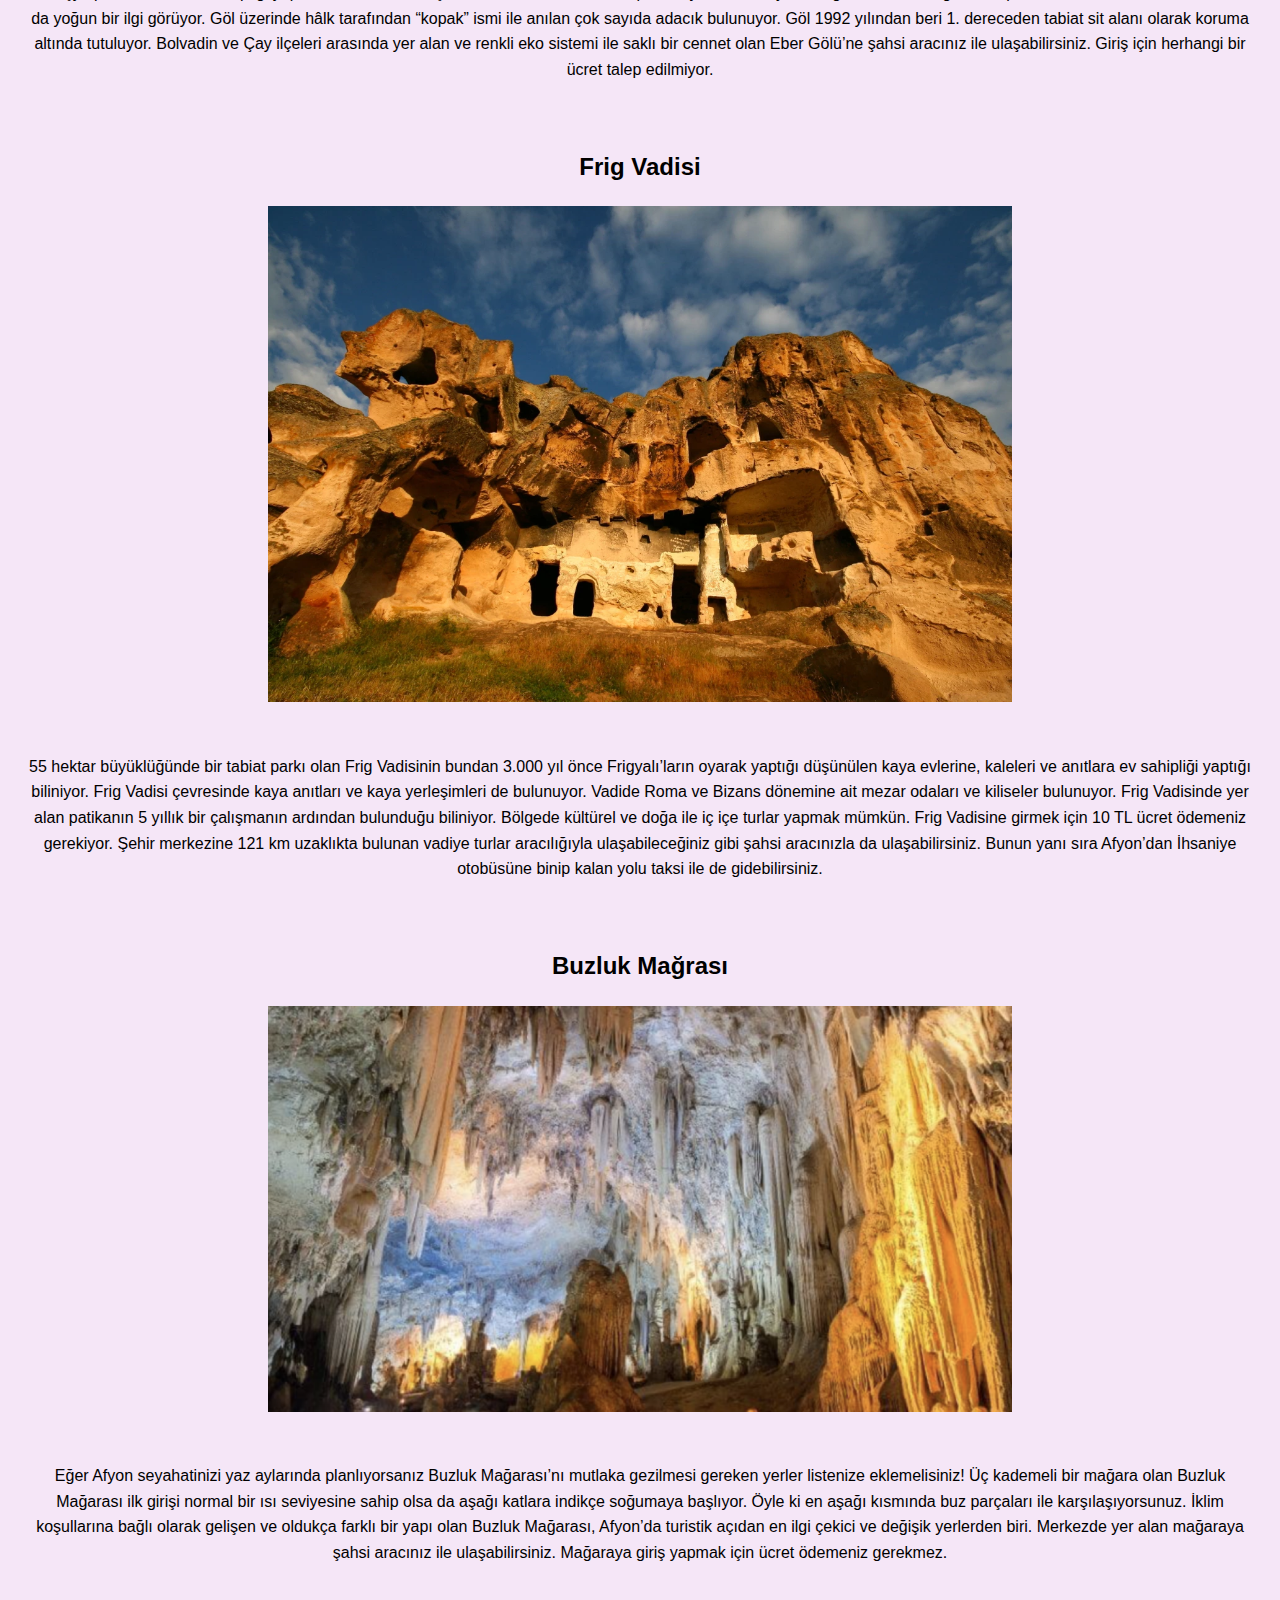
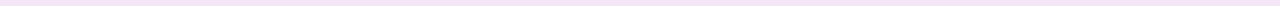
<file: webProje/sehrimiz.html>
<!DOCTYPE html>
<html lang="en">

<head>
    <meta charset="UTF-8">
    <meta name="viewport" content="width=device-width, initial-scale=1.0">
    <title>Şehrimiz</title>
    <link href="https://cdn.jsdelivr.net/npm/bootstrap@5.1.3/dist/css/bootstrap.min.css" rel="stylesheet"
        integrity="sha384-1BmE4kWBq78iYhFldvKuhfTAU6auU8tT94WrHftjDbrCEXSU1oBoqyl2QvZ6jIW3" crossorigin="anonymous">

    <style>
        body {
            font-family: Arial, sans-serif;
            line-height: 1.6;
            margin: 0;
            padding: 0;
            text-align: center;
        }

        .places {
            background-color: #f5e6f7;
            /* Arka plan rengi: Mor */
            padding: 20px;
        }

        .place {
            margin-bottom: 20px;
        }

        .place img {
            max-width: 60%;
            height: auto;
            display: block;
            margin: 0 auto 10px;
        }
    </style>
</head>

<body>
    <nav class="navbar navbar-expand-lg navbar-dark bg-dark">
        <div class="container">
            <a class="navbar-brand" href="index.html">Hakan</a>
            <button class="navbar-toggler" type="button" data-bs-toggle="collapse"
                data-bs-target="#navbarSupportedContent" aria-controls="navbarSupportedContent" aria-expanded="false"
                aria-label="Toggle navigation">
                <span class="navbar-toggler-icon"></span>
            </button>
            <div class="collapse navbar-collapse" id="navbarSupportedContent">
                <ul class="navbar-nav me-auto mb-2 mb-lg-0">
                    <li class="nav-item">
                        <a class="nav-link" aria-current="page" href="index.html">Anasayfa</a>
                    </li>
                    <li class="nav-item">
                        <a class="nav-link" aria-current="page" href="ozgecmis.html">Özgeşmişim</a>
                    </li>
                    <li class="nav-item">
                        <a class="nav-link" aria-current="page" href="sehrimiz.html">Şehrim</a>
                    </li>
                    <li class="nav-item">
                        <a class="nav-link" aria-current="page" href="takimimiz.html">Takımımız</a>
                    </li>

                    <li class="nav-item">
                        <a class="nav-link " aria-current="page" href="ilgiAlanlarim.html">İlgi Alanlarım</a>
                    </li>
                    <li class="nav-item">
                        <a class="nav-link" aria-current="page" href="login.html">Login</a>
                    </li>
                    <li class="nav-item">
                        <a class="nav-link" aria-current="page" href="iletisim.html">İletişim</a>
                    </li>
                </ul>
            </div>
        </div>
    </nav>

    <br>

    </div>
    <header>
        <h1>Afyonkarahisar Şehri</h1>
    </header>
    <center>
        <div id="carouselExampleCaptions" class="carousel slide" style="height: 25%; width: 60%;">
            <div class="carousel-indicators">
                <button type="button" data-bs-target="#carouselExampleCaptions" data-bs-slide-to="0" class="active"
                    aria-current="true" aria-label="Slide 1"></button>
                <button type="button" data-bs-target="#carouselExampleCaptions" data-bs-slide-to="1"
                    aria-label="Slide 2"></button>
                <button type="button" data-bs-target="#carouselExampleCaptions" data-bs-slide-to="2"
                    aria-label="Slide 3"></button>
                <button type="button" data-bs-target="#carouselExampleCaptions" data-bs-slide-to="3"
                    aria-label="Slide 4"></button>
            </div>
            <div class="carousel-inner">
                <div class="carousel-item active">
                    <img src="resimler/frig vadisi (1).jpg" class="d-block w-100" alt="..." onclick="showInfo(4)"
                        style="cursor: pointer;">
                    <div class="carousel-caption d-none d-md-block">
                        <h3>Frig Vadisi</h3>
                        <p>Ünlü AROG filminin çekildiği antik yer</p>
                    </div>
                </div>
                <div class="carousel-item">
                    <img src="resimler/WhatsApp Görsel 2024-05-11 saat 14.43.33_614f4bfc.jpg" class="d-block w-100"
                        onclick="showInfo(1)" style="cursor: pointer;" alt="...">
                    <div class="carousel-caption d-none d-md-block">
                        <h3>Karahisar Kalesi</h3>
                        <p>Memleketime ismini veren meşhur görkemli kale</p>
                    </div>
                </div>
                <div class="carousel-item">
                    <img src="resimler/WhatsApp Görsel 2024-05-11 saat 14.54.06_d9f06d02.jpg" class="d-block w-100"
                        onclick="showInfo(2)" style="cursor: pointer;" alt="...">
                    <div class="carousel-caption d-none d-md-block">
                        <h3>Sandıklı Hüdai Kaplıcaları</h3>
                        <p>Şifalı jeotermal suların bulunduğu kaplıca</p>
                    </div>
                </div>
                <div class="carousel-item">
                    <img src="resimler/WhatsApp Görsel 2024-05-11 saat 14.43.41_fdd3917c.jpg" class="d-block w-100"
                        onclick="showInfo(3)" style="cursor: pointer;" alt="...">
                    <div class="carousel-caption d-none d-md-block">
                        <h3>Zafer Müzesi</h3>
                        <p>Büyük taaruzun başladı topraklardaki savaş müzesi</p>
                    </div>
                </div>
            </div>
            <button class="carousel-control-prev" type="button" data-bs-target="#carouselExampleCaptions"
                data-bs-slide="prev">
                <span class="carousel-control-prev-icon" aria-hidden="true"></span>
                <span class="visually-hidden">Previous</span>
            </button>
            <button class="carousel-control-next" type="button" data-bs-target="#carouselExampleCaptions"
                data-bs-slide="next">
                <span class="carousel-control-next-icon" aria-hidden="true"></span>
                <span class="visually-hidden">Next</span>
            </button>
        </div>
    </center>

    <br>
    <main>

        <section class="info">
            <hr>
            <h2>Nüfus</h2>
            <p>- Afyonkarahisar'ın son nüfus verilerine göre şehirde yaklaşık olarak 751.344 kişi yaşamaktadır. -
            </p>
            <hr>

            <h2>Yüzölçüm</h2>
            <p>- Afyonkarahisar'ın yaklaşık yüzölçümü 14.016 km²'dir. -</p>
            <hr>

            <h2>Rakım</h2>
            <p> - 1.021,00 m -</p>
            <hr>

            <h2>İlçeler</h2>
            <p>- Afyonkarahisar (İl merkezi)/
                Başmakçı/
                Bayat/
                Bolvadin/
                Çay/
                Çobanlar/
                Dazkırı/
                Dinar/
                Emirdağ/
                Evciler/
                Hocalar/
                İhsaniye/
                İscehisar/
                Kızılören/
                Sandıklı/
                Sinanpaşa/
                Sultandağı/
                Şuhut -</p>
            <hr>

            <h2>Plaka Kodu</h2>
            <p>- 03 -</p>
            <hr>
            <h2>Telefon Kodu</h2>
            <p>- 272 -</p>
            <hr>
            <h2>Coğrafi Bölge</h2>
            <p>- Ege Bölgesi -</p>
            <hr>

        </section>
    </main>
    <br>

    <section class="places">
        <center>
            <div style="height: 10%; width: 50%; border: solid; background-color: aqua;">
                <h2>Afyonkarahisarda Gezilmesi Gereken Yerler</h2>
            </div>
        </center>
        
        <section class="place" id="1">
            <br><br>
            <h2>Karahisar Kalesi</h2>
            <img src="resimler/afyonkarahisar-kalesi-3.jpg" alt="Örnek Yer Resmi">
            <br>
            <p>İl merkezinde bulunan Karahisar Kalesi, volkanik bir kaya kütlesi üzerinde konumlanmış şekilde duran
                tarihî bir yapı. Konumlandığı volkanik kaya kütlesinin 226 metrelik yüksekliği kaleyi eşsiz bir
                manzaraya sahip hâle getiriyor. Bölgenin en eski tarihî yapılarından biri olma özelliğine sahip olan
                Karahisar Kalesi’nin MÖ 1350 yılında Hitit İmparatoru II. Murşili tarafından inşa edildiği düşünülüyor.

                Toplamda 546 basamaktan oluşan kale Afyon’u ayaklarınızın altına seriyor. Şehir merkezinde, Kent
                Mahâllesi’nde konumlanan Karahisar Kalesi, Ulu Cami’nin hemen karşısında yer alıyor. Ulaşım için
                toplu taşımayı ya da şahsi aracınızı tercih edebilirsiniz. Şehrin herhangi bir noktasından
                bineceğiniz minibüsler ile ulaşım sağlayabilirsiniz. Kaleye girişler ise ücretsiz.</p>
        </section>
        <br>

        <section class="place" id="2">
            <h2>Sandıklı Hüdai Kaplıcaları</h2>
            <img src="resimler/sandıklı hüdai kaplıcaları.jpg" alt="Başka Bir Yer Resmi">
            <br>
            <p>Çamur banyoları ile tanınmış bir termal tedavi merkezi olan Sandıklı Hüdai Kaplıcaları, Afyon’un
                turistik açıdan en dikkat çekici yerlerinden biri. Kaplıcalarda bulunan suyun kas ağrıları, kadın
                hastalıkları, sindirim sistemi bozuklukları ve romatizmal hastalıklar gibi pek çok hastalık için
                şifa olduğu biliniyor. Kaplıca bölgesinde bulunan az kumlu killi toprak ve 68 derecelik termal su,
                çamur banyosu yapılmasını sağlayan karışımın hazırlanması için kullanılıyor.

                Sandıklı Hüdai Kaplıcalarında yer alan çok sayıda otel bulunuyor. Türkiye’nin Gastronomi Şehirleri
                arasında yer alan Afyon’da konaklama için bu bölgede yer alan Afyon otelleri tercih edebilirsiniz.
                Böylelikle hem kaplıcalardan faydalanabilir hem de oteller tarafından sunulan yöresel lezzetleri
                tadabilirsiniz.

                Hem ruhsal hem de fiziksel olarak ziyaretçilerini şifa olmayı amaçlayan Sandıklı Hüdai Kaplıcaları
                her yıl binlerce yerli ve yabancı turist tarafından ziyaret ediliyor. Özellikle kış aylarında
                oldukça kalabalık oluyor.</p>
        </section>
        <br>
        <section class="place" id="3">
            <h2>Zafer Müzesi</h2>
            <img src="resimler/WhatsApp Görsel 2024-05-11 saat 14.43.41_fdd3917c.jpg" alt="Başka Bir Yer Resmi">
            <br>
            <p>Başkomutan Meydan Muharebesinin taarruz emri verildiği bina, çeşitli restorasyon çalışmaları
                geçirerek Afyonkarahisar Zafer Müzesi hâline getirilmiş durumda. Savaş hakkında bilgiler veren çok
                sayıda envantere ev sahipliği yapan müze, Afyon için en önemli müzelerden biri. Müzenin Mustafa
                Kemal Paşa, İsmet İnönü ve Fevzi Çakmak anısına kaldıkları odaların düzenlenerek ziyarete açıldığı
                biliniyor.

                2 katlı bir müze olan Afyonkarahisar Zafer Müzesi ilk katında 10 oda, 1 toplantı salonu; ikinci
                katında ise 9 oda ve sergi salonundan oluşuyor. Yılın belirli zamanlarında müzede sanatsal ve
                kültürel sergiler düzenleniyor.

                Anıt Parkı Karşısında, Hükûmet Konağının ise yan tarafında bulunan Afyonkarahisar Zafer Müzesi’ne
                şahsi aracınız veya toplu taşıma araçları ile ulaşabilirsiniz. Ücretsiz şekilde gezebileceğiniz müze
                pazartesi günleri hariç her gün 09.00 ile 17.15 arasında ziyarete açık.

            </p>
        </section>
        <br>
        <section class="place">
            <h2>Eber Gölü</h2>
            <img src="resimler/Eber-Golu-3.jpg" alt="Başka Bir Yer Resmi">
            <br>
            <p>Yalnızca tarihi değil doğal güzellikleriyle de dikkat çeken Afyon’da mutlaka görülmesi gereken
                yerlerden biri Eber Gölü olarak biliniyor. Sakarca kazlarına, karabataklara ve dalmaçya
                pelikanlarına ev sahipliği yapan Eber Gölü oldukça renkli bir ekosisteme sahip. Türkiye’nin en büyük
                12. gölü olma özelliğine sahip olan Eber Gölü, avcılar tarafından da yoğun bir ilgi görüyor. Göl
                üzerinde hâlk tarafından “kopak” ismi ile anılan çok sayıda adacık bulunuyor. Göl 1992 yılından beri
                1. dereceden tabiat sit alanı olarak koruma altında tutuluyor.

                Bolvadin ve Çay ilçeleri arasında yer alan ve renkli eko sistemi ile saklı bir cennet olan Eber
                Gölü’ne şahsi aracınız ile ulaşabilirsiniz. Giriş için herhangi bir ücret talep edilmiyor.</p>
        </section>
        <br>
        <section class="place" id="4">
            <h2>Frig Vadisi</h2>
            <img src="resimler/frig-vadisi-nin-40-yillik-rehberi-9574612_8410_amp.jpg" alt="Başka Bir Yer Resmi">
            <br>
            <p>55 hektar büyüklüğünde bir tabiat parkı olan Frig Vadisinin bundan 3.000 yıl önce Frigyalı’ların
                oyarak yaptığı düşünülen kaya evlerine, kaleleri ve anıtlara ev sahipliği yaptığı biliniyor. Frig
                Vadisi çevresinde kaya anıtları ve kaya yerleşimleri de bulunuyor.

                Vadide Roma ve Bizans dönemine ait mezar odaları ve kiliseler bulunuyor. Frig Vadisinde yer alan
                patikanın 5 yıllık bir çalışmanın ardından bulunduğu biliniyor. Bölgede kültürel ve doğa ile iç içe
                turlar yapmak mümkün.

                Frig Vadisine girmek için 10 TL ücret ödemeniz gerekiyor. Şehir merkezine 121 km uzaklıkta bulunan
                vadiye turlar aracılığıyla ulaşabileceğiniz gibi şahsi aracınızla da ulaşabilirsiniz. Bunun yanı
                sıra Afyon’dan İhsaniye otobüsüne binip kalan yolu taksi ile de gidebilirsiniz.</p>
        </section>
        <br>
        <section class="place">
            <h2>Buzluk Mağrası</h2>
            <img src="resimler/buzluk_magarasi.png" alt="Başka Bir Yer Resmi">
            <br>
            <p>Eğer Afyon seyahatinizi yaz aylarında planlıyorsanız Buzluk Mağarası’nı mutlaka gezilmesi gereken
                yerler listenize eklemelisiniz! Üç kademeli bir mağara olan Buzluk Mağarası ilk girişi normal bir
                ısı seviyesine sahip olsa da aşağı katlara indikçe soğumaya başlıyor. Öyle ki en aşağı kısmında buz
                parçaları ile karşılaşıyorsunuz.

                İklim koşullarına bağlı olarak gelişen ve oldukça farklı bir yapı olan Buzluk Mağarası, Afyon’da
                turistik açıdan en ilgi çekici ve değişik yerlerden biri. Merkezde yer alan mağaraya şahsi aracınız
                ile ulaşabilirsiniz. Mağaraya giriş yapmak için ücret ödemeniz gerekmez.</p>
        </section>









        <script>
            function showInfo(infoId) {
                var infoElement = document.getElementById(infoId);
                infoElement.scrollIntoView({ behavior: 'smooth' });
            }
        </script>

        <script src="https://cdn.jsdelivr.net/npm/@popperjs/core@2.10.2/dist/umd/popper.min.js"
            integrity="sha384-7+zCNj/IqJ95wo16oMtfsKbZ9ccEh31eOz1HGyDuCQ6wgnyJNSYdrPa03rtR1zdB"
            crossorigin="anonymous"></script>
        <script src="https://cdn.jsdelivr.net/npm/bootstrap@5.1.3/dist/js/bootstrap.min.js"
            integrity="sha384-QJHtvGhmr9XOIpI6YVutG+2QOK9T+ZnN4kzFN1RtK3zEFEIsxhlmWl5/YESvpZ13"
            crossorigin="anonymous"></script>
</body>

</html>
</file>
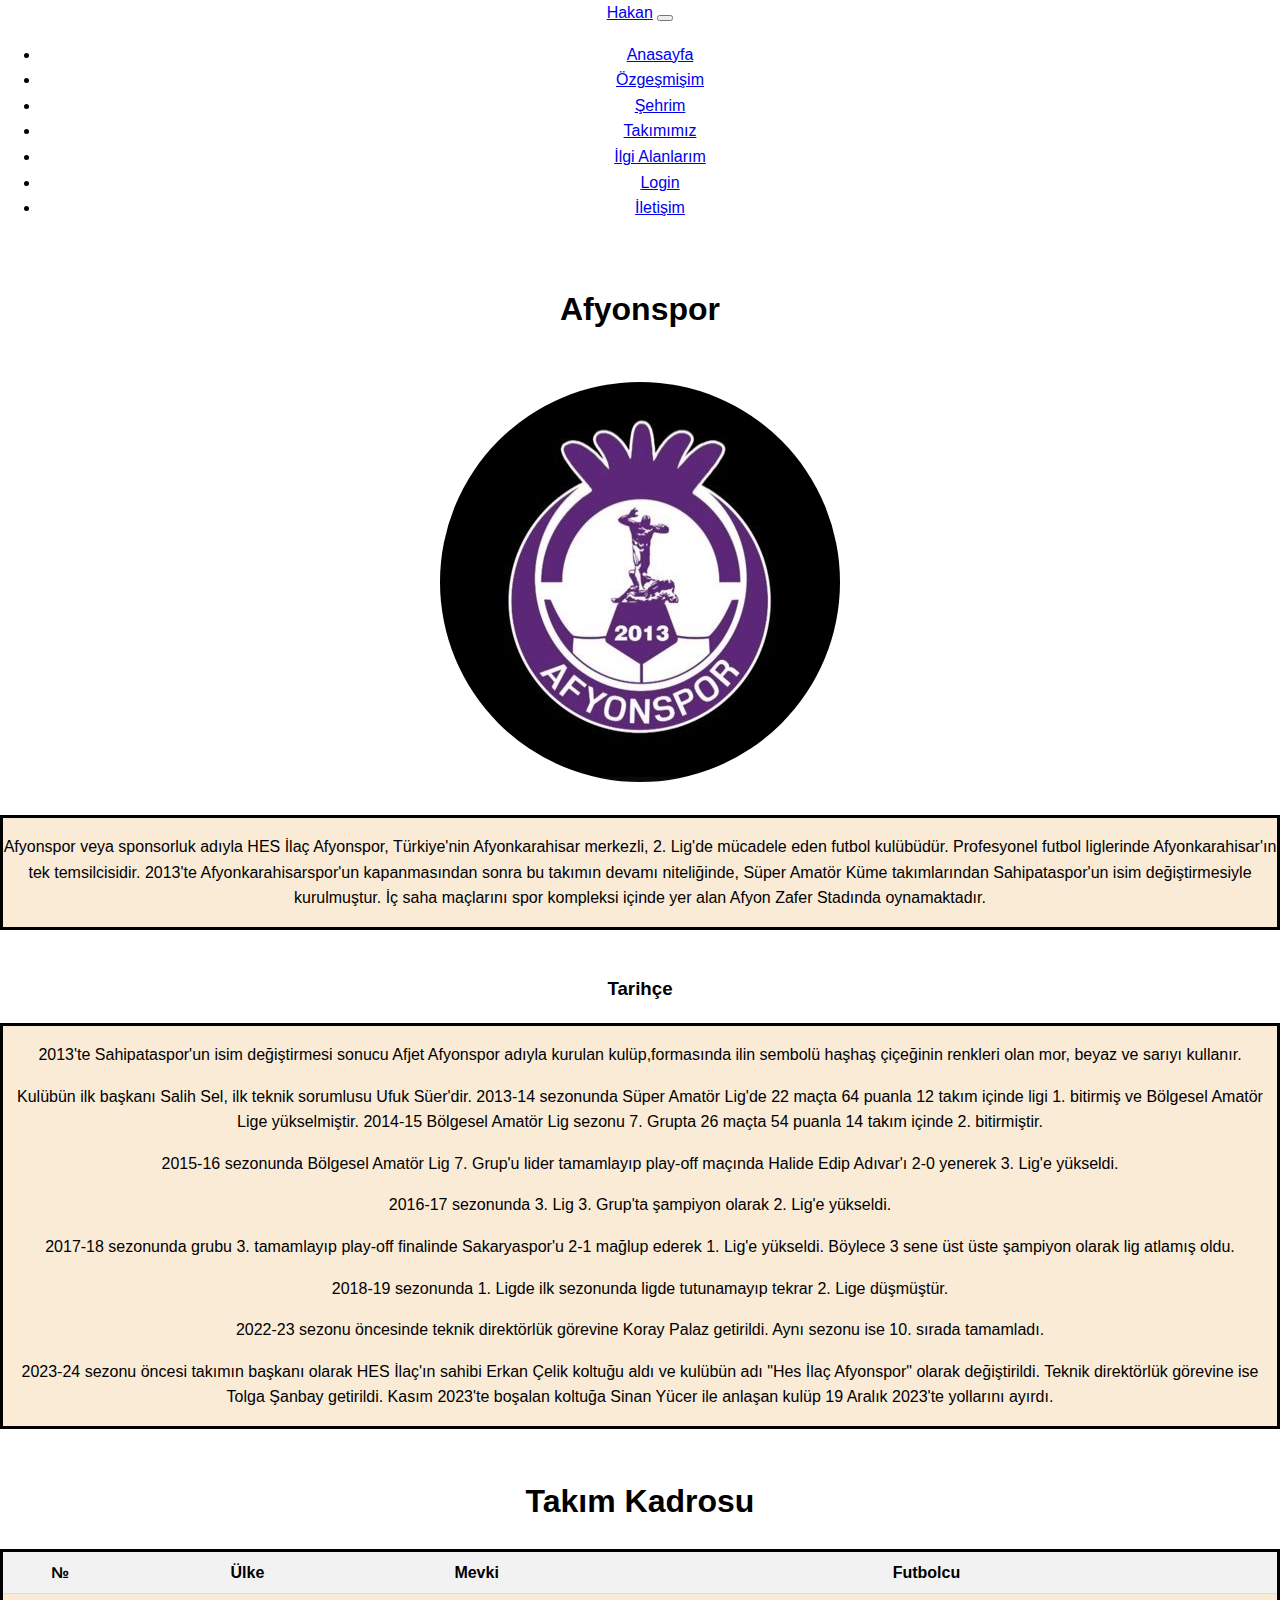
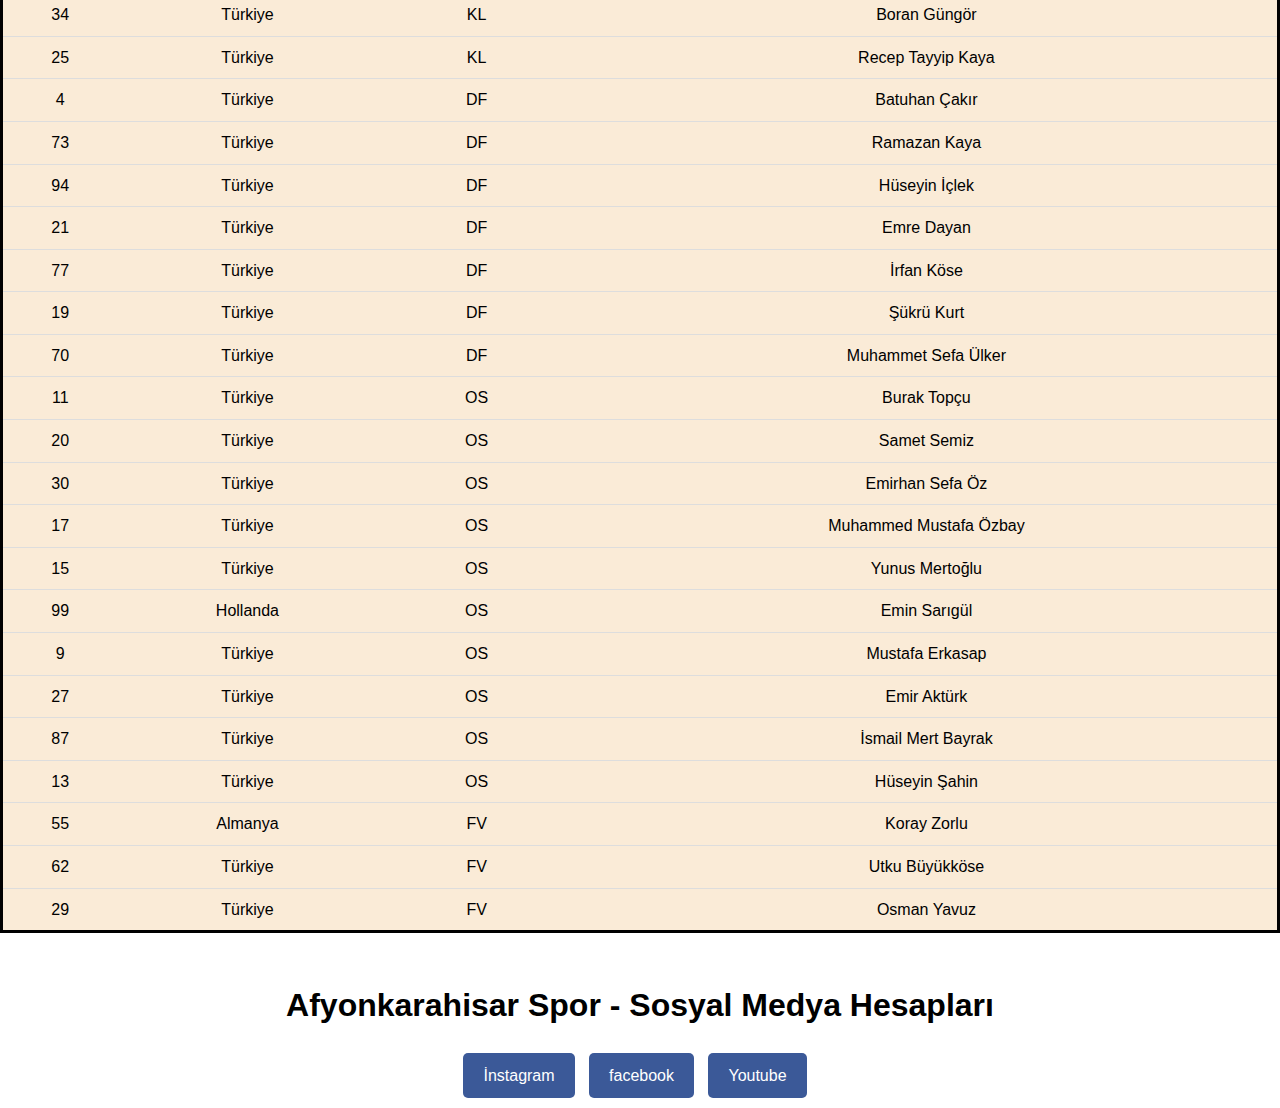
<file: webProje/takimimiz.html>
<!DOCTYPE html>
<html lang="en">

<head>
    <meta charset="UTF-8">
    <meta name="viewport" content="width=device-width, initial-scale=1.0">
    <title>Takımımız</title>
    <link href="https://cdn.jsdelivr.net/npm/bootstrap@5.1.3/dist/css/bootstrap.min.css" rel="stylesheet"
        integrity="sha384-1BmE4kWBq78iYhFldvKuhfTAU6auU8tT94WrHftjDbrCEXSU1oBoqyl2QvZ6jIW3" crossorigin="anonymous">
    <style>
        body {
            font-family: Arial, sans-serif;
            line-height: 1.6;
            margin: 0;
            padding: 0;
            text-align: center;
        }

        table {
            width: 100%;
            border-collapse: collapse;
            margin-top: 20px;
            background-color: antiquewhite;
            border: solid;
        }

        th,
        td {
            padding: 8px;
            border-bottom: 1px solid #ddd;
        }

        th {
            background-color: #f2f2f2;
        }

        .social-link {
            margin-bottom: 10px;
        }

        .social-link a {
            display: inline-block;
            background-color: #3b5998;
            color: #fff;
            text-decoration: none;
            padding: 10px 20px;
            border-radius: 5px;
            margin-right: 10px;
        }

        .social-link a:hover {
            background-color: #2d4373;
        }
    </style>


</head>

<body>
    <nav class="navbar navbar-expand-lg navbar-dark bg-dark">
        <div class="container">
            <a class="navbar-brand" href="index.html">Hakan</a>
            <button class="navbar-toggler" type="button" data-bs-toggle="collapse"
                data-bs-target="#navbarSupportedContent" aria-controls="navbarSupportedContent" aria-expanded="false"
                aria-label="Toggle navigation">
                <span class="navbar-toggler-icon"></span>
            </button>
            <div class="collapse navbar-collapse" id="navbarSupportedContent">
                <ul class="navbar-nav me-auto mb-2 mb-lg-0">
                    <li class="nav-item">
                        <a class="nav-link" aria-current="page" href="index.html">Anasayfa</a>
                    </li>
                    <li class="nav-item">
                        <a class="nav-link" aria-current="page" href="ozgecmis.html">Özgeşmişim</a>
                    </li>
                    <li class="nav-item">
                        <a class="nav-link" aria-current="page" href="sehrimiz.html">Şehrim</a>
                    </li>
                    <li class="nav-item">
                        <a class="nav-link" aria-current="page" href="takimimiz.html">Takımımız</a>
                    </li>

                    <li class="nav-item">
                        <a class="nav-link " aria-current="page" href="ilgiAlanlarim.html">İlgi Alanlarım</a>
                    </li>
                    <li class="nav-item">
                        <a class="nav-link" aria-current="page" href="login.html">Login</a>
                    </li>
                    <li class="nav-item">
                        <a class="nav-link" aria-current="page" href="iletisim.html">İletişim</a>
                    </li>
                </ul>
            </div>
        </div>
    </nav>
    <br>
    <h1 style="font-weight: bold;">Afyonspor</h1>
    <br>
    <img src="resimler/afyonSpor.jpg" alt="" style="border-radius: 50%;">
    <br>
    <br>
    <div style="background-color: antiquewhite; border: solid;">
        <p>Afyonspor veya sponsorluk adıyla HES İlaç Afyonspor, Türkiye'nin Afyonkarahisar merkezli, 2. Lig'de mücadele
            eden
            futbol kulübüdür. Profesyonel futbol liglerinde Afyonkarahisar'ın tek temsilcisidir. 2013'te
            Afyonkarahisarspor'un kapanmasından sonra bu takımın devamı niteliğinde, Süper Amatör Küme takımlarından
            Sahipataspor'un isim değiştirmesiyle kurulmuştur. İç saha maçlarını spor kompleksi içinde yer alan Afyon
            Zafer Stadında oynamaktadır.
        </p>

    </div>

    <br>
    <h3 style="color: black; font-weight: bold;">Tarihçe</h3>

    <div style="background-color: antiquewhite; border: solid;">
        <p>2013'te Sahipataspor'un isim değiştirmesi sonucu Afjet Afyonspor adıyla kurulan kulüp,formasında ilin sembolü
            haşhaş çiçeğinin renkleri olan mor, beyaz ve sarıyı kullanır.</p>

        <p>Kulübün ilk başkanı Salih Sel, ilk teknik sorumlusu Ufuk Süer'dir. 2013-14 sezonunda Süper Amatör Lig'de 22
            maçta 64 puanla 12 takım içinde ligi 1. bitirmiş ve Bölgesel Amatör Lige yükselmiştir. 2014-15 Bölgesel
            Amatör
            Lig sezonu 7. Grupta 26 maçta 54 puanla 14 takım içinde 2. bitirmiştir.</p>

        <p>2015-16 sezonunda Bölgesel Amatör Lig 7. Grup'u lider tamamlayıp play-off maçında Halide Edip Adıvar'ı 2-0
            yenerek 3. Lig'e yükseldi.</p>

        <p>2016-17 sezonunda 3. Lig 3. Grup'ta şampiyon olarak 2. Lig'e yükseldi.</p>

        <p>2017-18 sezonunda grubu 3. tamamlayıp play-off finalinde Sakaryaspor'u 2-1 mağlup ederek 1. Lig'e yükseldi.
            Böylece 3 sene üst üste şampiyon olarak lig atlamış oldu.</p>

        <p>2018-19 sezonunda 1. Ligde ilk sezonunda ligde tutunamayıp tekrar 2. Lige düşmüştür.</p>

        <p>2022-23 sezonu öncesinde teknik direktörlük görevine Koray Palaz getirildi. Aynı sezonu ise 10. sırada
            tamamladı.</p>

        <p>2023-24 sezonu öncesi takımın başkanı olarak HES İlaç'ın sahibi Erkan Çelik koltuğu aldı ve kulübün adı "Hes
            İlaç Afyonspor" olarak değiştirildi. Teknik direktörlük görevine ise Tolga Şanbay getirildi. Kasım 2023'te
            boşalan koltuğa Sinan Yücer ile anlaşan kulüp 19 Aralık 2023'te yollarını ayırdı.</p>
    </div>
    <br>

    <h1 style="font-weight: bold;">Takım Kadrosu</h1>
    <table>
        <tr>
            <th>№</th>
            <th>Ülke</th>
            <th>Mevki</th>
            <th>Futbolcu</th>
        </tr>
        <tr>
            <td>34</td>
            <td>Türkiye</td>
            <td>KL</td>
            <td>Boran Güngör</td>
        </tr>
        <tr>
            <td>25</td>
            <td>Türkiye</td>
            <td>KL</td>
            <td>Recep Tayyip Kaya</td>
        </tr>
        <tr>
            <td>4</td>
            <td>Türkiye</td>
            <td>DF</td>
            <td>Batuhan Çakır</td>
        </tr>
        <tr>
            <td>73</td>
            <td>Türkiye</td>
            <td>DF</td>
            <td>Ramazan Kaya</td>
        </tr>
        <tr>
            <td>94</td>
            <td>Türkiye</td>
            <td>DF</td>
            <td>Hüseyin İçlek</td>
        </tr>
        <tr>
            <td>21</td>
            <td>Türkiye</td>
            <td>DF</td>
            <td>Emre Dayan</td>
        </tr>
        <tr>
            <td>77</td>
            <td>Türkiye</td>
            <td>DF</td>
            <td>İrfan Köse</td>
        </tr>
        <tr>
            <td>19</td>
            <td>Türkiye</td>
            <td>DF</td>
            <td>Şükrü Kurt</td>
        </tr>
        <tr>
            <td>70</td>
            <td>Türkiye</td>
            <td>DF</td>
            <td>Muhammet Sefa Ülker</td>
        </tr>
        <tr>
            <td>11</td>
            <td>Türkiye</td>
            <td>OS</td>
            <td>Burak Topçu</td>
        </tr>
        <tr>
            <td>20</td>
            <td>Türkiye</td>
            <td>OS</td>
            <td>Samet Semiz</td>
        </tr>
        <tr>
            <td>30</td>
            <td>Türkiye</td>
            <td>OS</td>
            <td>Emirhan Sefa Öz</td>
        </tr>
        <tr>
            <td>17</td>
            <td>Türkiye</td>
            <td>OS</td>
            <td>Muhammed Mustafa Özbay</td>
        </tr>
        <tr>
            <td>15</td>
            <td>Türkiye</td>
            <td>OS</td>
            <td>Yunus Mertoğlu</td>
        </tr>
        <tr>
            <td>99</td>
            <td>Hollanda</td>
            <td>OS</td>
            <td>Emin Sarıgül</td>
        </tr>
        <tr>
            <td>9</td>
            <td>Türkiye</td>
            <td>OS</td>
            <td>Mustafa Erkasap</td>
        </tr>
        <tr>
            <td>27</td>
            <td>Türkiye</td>
            <td>OS</td>
            <td>Emir Aktürk</td>
        </tr>
        <tr>
            <td>87</td>
            <td>Türkiye</td>
            <td>OS</td>
            <td>İsmail Mert Bayrak</td>
        </tr>
        <tr>
            <td>13</td>
            <td>Türkiye</td>
            <td>OS</td>
            <td>Hüseyin Şahin</td>
        </tr>
        <tr>
            <td>55</td>
            <td>Almanya</td>
            <td>FV</td>
            <td>Koray Zorlu</td>
        </tr>
        <tr>
            <td>62</td>
            <td>Türkiye</td>
            <td>FV</td>
            <td>Utku Büyükköse</td>
        </tr>
        <tr>
            <td>29</td>
            <td>Türkiye</td>
            <td>FV</td>
            <td>Osman Yavuz</td>
        </tr>
    </table>
    <br>
    <h1>Afyonkarahisar Spor - Sosyal Medya Hesapları</h1>
    <div class="social-link">
        <a href="https://www.instagram.com/hesilacafyonspor/">
            İnstagram
        </a>
        <a href="https://www.facebook.com/afyonsporhesilac/?locale=tr_TR">
            facebook
        </a>
        <a href="https://www.youtube.com/c/AfjetAfyonsporKulubu">
            Youtube
        </a>
    </div>











    <script src="https://cdn.jsdelivr.net/npm/@popperjs/core@2.10.2/dist/umd/popper.min.js"
        integrity="sha384-7+zCNj/IqJ95wo16oMtfsKbZ9ccEh31eOz1HGyDuCQ6wgnyJNSYdrPa03rtR1zdB"
        crossorigin="anonymous"></script>
    <script src="https://cdn.jsdelivr.net/npm/bootstrap@5.1.3/dist/js/bootstrap.min.js"
        integrity="sha384-QJHtvGhmr9XOIpI6YVutG+2QOK9T+ZnN4kzFN1RtK3zEFEIsxhlmWl5/YESvpZ13"
        crossorigin="anonymous"></script>
</body>

</html>
</file>
